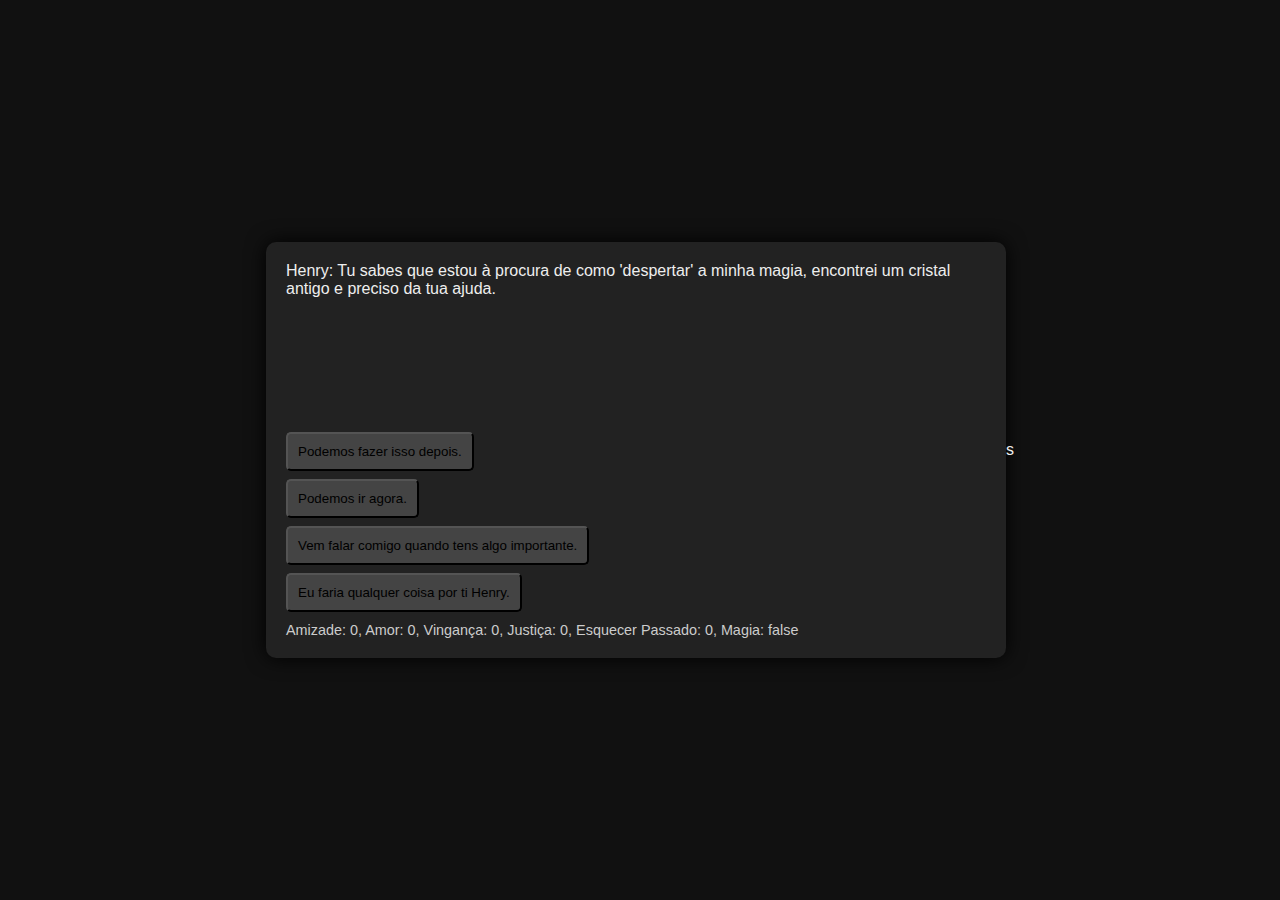
<file: Desktop/Html/index.html>
<!DOCTYPE html>
<html lang="pt">
<head>
<meta charset="UTF-8">
<title>Visual Novel - Henry</title>
<style>
  body { 
    font-family: 'Arial', sans-serif; 
    background-color: #111; 
    color: #eee; 
    display: flex; 
    justify-content: center; 
    align-items: center; 
    height: 100vh; 
    margin: 0;
  }
  #game-container {
    width: 700px;
    background-color: #222;
    padding: 20px;
    border-radius: 10px;
    box-shadow: 0 0 20px #000;
  }
  #dialogue {
    min-height: 150px;
    margin-bottom: 20px;
  }
  .choice {
    display: block;
    margin: 8px 0;
    padding: 10px;
    background-color: #444;
    border-radius: 5px;
    cursor: pointer;
    transition: background 0.2s;
  }
  .choice:hover {
    background-color: #666;
  }
  #stats {
    margin-top: 10px;
    font-size: 0.9em;
    color: #ccc;
  }
</style>
</head>
<body>
<div id="game-container">
  <div id="dialogue"></div>
  <div id="choices"></div>
  <div id="stats"></div>
</div>

<script>
const stats = {
  amizade: 0,
  amor: 0,
  vinganca: 0,
  justicia: 0,
  esquecer: 0,
  magia: false
};

const script = [
  // Missão 1 - Artefato Roubado
  {
    text: "Henry: Tu sabes que estou à procura de como 'despertar' a minha magia, encontrei um cristal antigo e preciso da tua ajuda.",
    choices: [
      { text: "Podemos fazer isso depois.", effect: { amizade: 0 }, next: 1 },
      { text: "Podemos ir agora.", effect: {}, next: 2 },
      { text: "Vem falar comigo quando tens algo importante.", effect: { amizade: -10 }, next: 1 },
      { text: "Eu faria qualquer coisa por ti Henry.", effect: { amor: 5 }, next: 1 }
    ]
  },
  { text: "Você optou por adiar ou ganhar pontos de amor/amizade. Próxima missão.", choices:[{text:"Continuar", next:2}]},
  { text: "Vocês vão a uma caverna, lutam contra guardiões, mas a sala do artefato está vazia.", choices:[
      { text: "Investigar caminhos alternativos", next:3 },
      { text: "Desistir", next:4 }
    ]
  },
  { text: "Vocês encontram o antigo grupo de Henry.", choices:[
      { text: "Deixa-os ir", effect: { amizade: -5, esquecer: 5 }, next:5 },
      { text: "Prendê-los", effect: { amizade: 5, justicia:5 }, next:5 },
      { text: "Vingar-se", effect: { amizade: 10, vinganca:5 }, next:5 }
    ]
  },
  { text: "Fim da primeira fase.", choices:[{text:"Recomeçar", next:0}]},
  
  // Missão 2 - O Colecionador Ganancioso
  { text:"Henry descobriu o colecionador, ele pede 1500 moedas.", choices:[
    { text:"Dar o dinheiro", effect: { amizade:10, esquecer:5 }, next:6 },
    { text:"Solução alternativa", effect: { amizade:5, justicia:5, vinganca:5 }, next:7 },
    { text:"Henry resolve sozinho", effect: { amizade:-5, vinganca:5 }, next:7 },
    { text:"Dar tempo para pensar", effect: { amizade:5, justicia:5 }, next:7 },
    { text:"Contigo ao meu lado", effect: { amizade:5, amor:5, justicia:5 }, next:7 }
  ]},
  { text:"Missão concluída com dinheiro.", choices:[{text:"Continuar", next:7}]},
  { text:"Iniciando missão de infiltração na mansão do colecionador.", choices:[
    { text:"Roubar o mapa com Henry", effect: { amizade:5 }, next:8 }
  ]},

  { text:"Vocês usam areia para cegá-lo e fogem. Cena extra se amor >=10.", choices:[
    { text:"Começar relação com Henry", effect: { amor:5 }, next:9 },
    { text:"Não iniciar relação", effect: {}, next:9 }
  ]},

  // Missão 3 - Desejo Encontrado
  { text:"Henry encontra o cristal na caverna.", choices:[
    { text:"Usar magia para vingança", effect: { vinganca:5 }, cond: st => st.vinganca >=15 || st.amor>=5, next:10 },
    { text:"Usar magia com cautela", effect: { amistad:15, justicia:5 }, next:10 },
    { text:"Recusar magia", effect: { amizade:20, esquecer:5 }, cond: st => st.esquecer>=15 || st.amor>=5, next:10 },
    { text:"Destruir o cristal", effect: {}, next:11 }
  ]},
  { text:"Henry decide usar magia/recusar/deixar cristal...", choices:[{text:"Continuar", next:12}]},

  // Missão 4 - O Confronto Final
  { text:"Henry precisa enfrentar os pais.", choices:[
    { text:"Vamos agora", effect: {}, next:13 },
    { text:"Mais tarde", effect: {}, next:14 }
  ]},
  { text:"Confronto com pais, escolha do caminho baseado nos pontos:", choices:[
    { text:"Vingança A", effect: {}, cond: st => st.vinganca>=15, next:15 },
    { text:"Justiça B", effect: {}, cond: st => st.justica>=15, next:16 },
    { text:"Esquecer passado C", effect: {}, cond: st => st.esquecer>=15, next:17 },
    { text:"Mistura/amor BA", effect: {}, cond: st => st.amor>=5 && st.esquecer>=15, next:18 },
  ]},
  { text:"Fim da história com caminhos variados. Cena final e relação.", choices:[
    { text:"Passar noite com Henry", effect: {}, next:0 },
    { text:"Não passar noite", effect: {}, next:0 }
  ]}
];

const dialogueEl = document.getElementById("dialogue");
const choicesEl = document.getElementById("choices");
const statsEl = document.getElementById("stats");

function renderStats() {
  statsEl.textContent = `Amizade: ${stats.amizade}, Amor: ${stats.amor}, Vingança: ${stats.vinganca}, Justiça: ${stats.justicia}, Esquecer Passado: ${stats.esquecer}, Magia: ${stats.magia}`;
}

let current = 0;

function render() {
  const node = script[current];
  dialogueEl.textContent = node.text;
  choicesEl.innerHTML = "";

  node.choices.forEach((choice) => {
    if (choice.cond && !choice.cond(stats)) return; // condicional de escolha
    const btn = document.createElement("button");
    btn.className = "choice";
    btn.textContent = choice.text;
    btn.onclick = () => {
      if (choice.effect) {
        for (let key in choice.effect) {
          if (stats[key] !== undefined) stats[key] += choice.effect[key];
        }
      }
      current = choice.next;
      render();
      renderStats();
    };
    choicesEl.appendChild(btn);
  });
}

renderStats();
render();
</script>
</body>
</html>
s
</file>
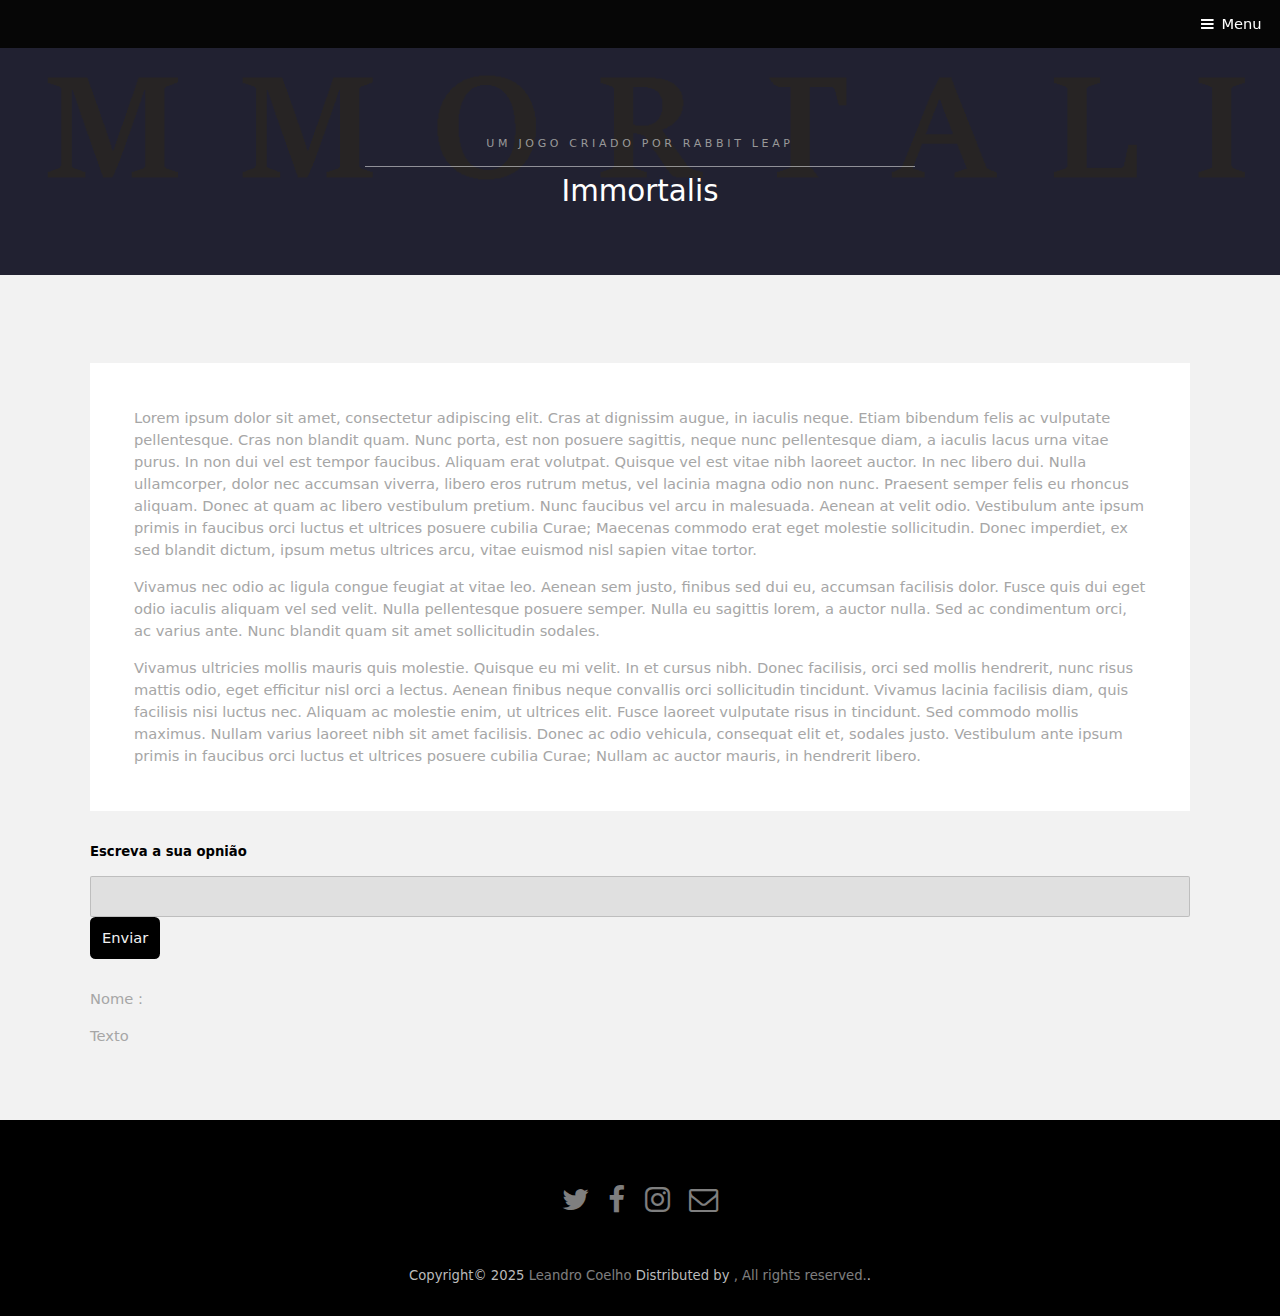
<file: Hielo-1.0.0/generic.html>
<!DOCTYPE HTML>
<!--
	Hielo by TEMPLATED
	templated.co @templatedco
	Released for free under the Creative Commons Attribution 3.0 license (templated.co/license)
--><html><head><title>Rabbit Leap - Immortalis</title>
	<meta charset="utf-8"><meta name="robots" content="index, follow, max-image-preview:large, max-snippet:-1, max-video-preview:-1">
	<meta name="viewport" content="width=device-width, initial-scale=1">
	<link rel="stylesheet" href="assets/css/main.css">
	<link href="https://cdn.jsdelivr.net/npm/bootstrap@5.3.3/dist/css/bootstrap.min.css" rel="stylesheet" integrity="sha384-QWTKZyjpPEjISv5WaRU9OFeRpok6YctnYmDr5pNlyT2bRjXh0JMhjY6hW+ALEwIH" crossorigin="anonymous">
</head><body class="subpage">

		<!-- Header -->
			<header id="header">
				<a href="#menu">Menu</a>
			</header><!-- Nav --><nav id="menu"><ul class="links"><li><a href="index.html">Home</a></li>
					<li><a href="generic.html">Immortalis</a></li>
					<li><a href="elements.html">Zero</a></li>
					<li><a href="User.html">User</a></li>

				</ul></nav><!-- One --><section id="One" class="wrapper style3"><div class="inner">
					<header class="align-center"><p>Um jogo criado por Rabbit Leap</p>
						<h2>Immortalis</h2>
					</header></div>
			</section><!-- Two --><section id="two" class="wrapper style2"><div class="inner">
					<div class="box">
						<div class="content">
							<p>Lorem ipsum dolor sit amet, consectetur adipiscing elit. Cras at dignissim augue, in iaculis neque. Etiam bibendum felis ac vulputate pellentesque. Cras non blandit quam. Nunc porta, est non posuere sagittis, neque nunc pellentesque diam, a iaculis lacus urna vitae purus. In non dui vel est tempor faucibus. Aliquam erat volutpat. Quisque vel est vitae nibh laoreet auctor. In nec libero dui. Nulla ullamcorper, dolor nec accumsan viverra, libero eros rutrum metus, vel lacinia magna odio non nunc. Praesent semper felis eu rhoncus aliquam. Donec at quam ac libero vestibulum pretium. Nunc faucibus vel arcu in malesuada. Aenean at velit odio. Vestibulum ante ipsum primis in faucibus orci luctus et ultrices posuere cubilia Curae; Maecenas commodo erat eget molestie sollicitudin. Donec imperdiet, ex sed blandit dictum, ipsum metus ultrices arcu, vitae euismod nisl sapien vitae tortor.</p>

							<p>Vivamus nec odio ac ligula congue feugiat at vitae leo. Aenean sem justo, finibus sed dui eu, accumsan facilisis dolor. Fusce quis dui eget odio iaculis aliquam vel sed velit. Nulla pellentesque posuere semper. Nulla eu sagittis lorem, a auctor nulla. Sed ac condimentum orci, ac varius ante. Nunc blandit quam sit amet sollicitudin sodales.</p>

							<p>Vivamus ultricies mollis mauris quis molestie. Quisque eu mi velit. In et cursus nibh. Donec facilisis, orci sed mollis hendrerit, nunc risus mattis odio, eget efficitur nisl orci a lectus. Aenean finibus neque convallis orci sollicitudin tincidunt. Vivamus lacinia facilisis diam, quis facilisis nisi luctus nec. Aliquam ac molestie enim, ut ultrices elit. Fusce laoreet vulputate risus in tincidunt. Sed commodo mollis maximus. Nullam varius laoreet nibh sit amet facilisis. Donec ac odio vehicula, consequat elit et, sodales justo. Vestibulum ante ipsum primis in faucibus orci luctus et ultrices posuere cubilia Curae; Nullam ac auctor mauris, in hendrerit libero. </p>
						</div>
					</div>
					<form action="post">
						<label for="">Escreva a sua opnião</label>
						<input type="text" name="opniao">
						<button type="submit" name="submit" class="btn">Enviar</button>
					</form>

					<p>Nome : </p>
					<p>Texto</p>
				</div>

			
			</section><!-- Footer --><footer id="footer"><div class="container">
					<ul class="icons"><li><a href="#" class="icon fa-twitter"><span class="label">Twitter</span></a></li>
						<li><a href="#" class="icon fa-facebook"><span class="label">Facebook</span></a></li>
						<li><a href="#" class="icon fa-instagram"><span class="label">Instagram</span></a></li>
						<li><a href="#" class="icon fa-envelope-o"><span class="label">Email</span></a></li>
					</ul></div>
			</footer><div class="copyright">
				Copyright© 2025<a href=""> Leandro Coelho</a> Distributed by <a href="">, All rights reserved.</a>.
		</div>

		<!-- Scripts -->
			<script src="assets/js/jquery.min.js"></script><script src="assets/js/jquery.scrollex.min.js"></script><script src="assets/js/skel.min.js"></script><script src="assets/js/util.js"></script><script src="assets/js/main.js"></script></body></html>
			<script src="https://cdn.jsdelivr.net/npm/bootstrap@5.3.3/dist/js/bootstrap.bundle.min.js" integrity="sha384-YvpcrYf0tY3lHB60NNkmXc5s9fDVZLESaAA55NDzOxhy9GkcIdslK1eN7N6jIeHz" crossorigin="anonymous"></script>
</file>
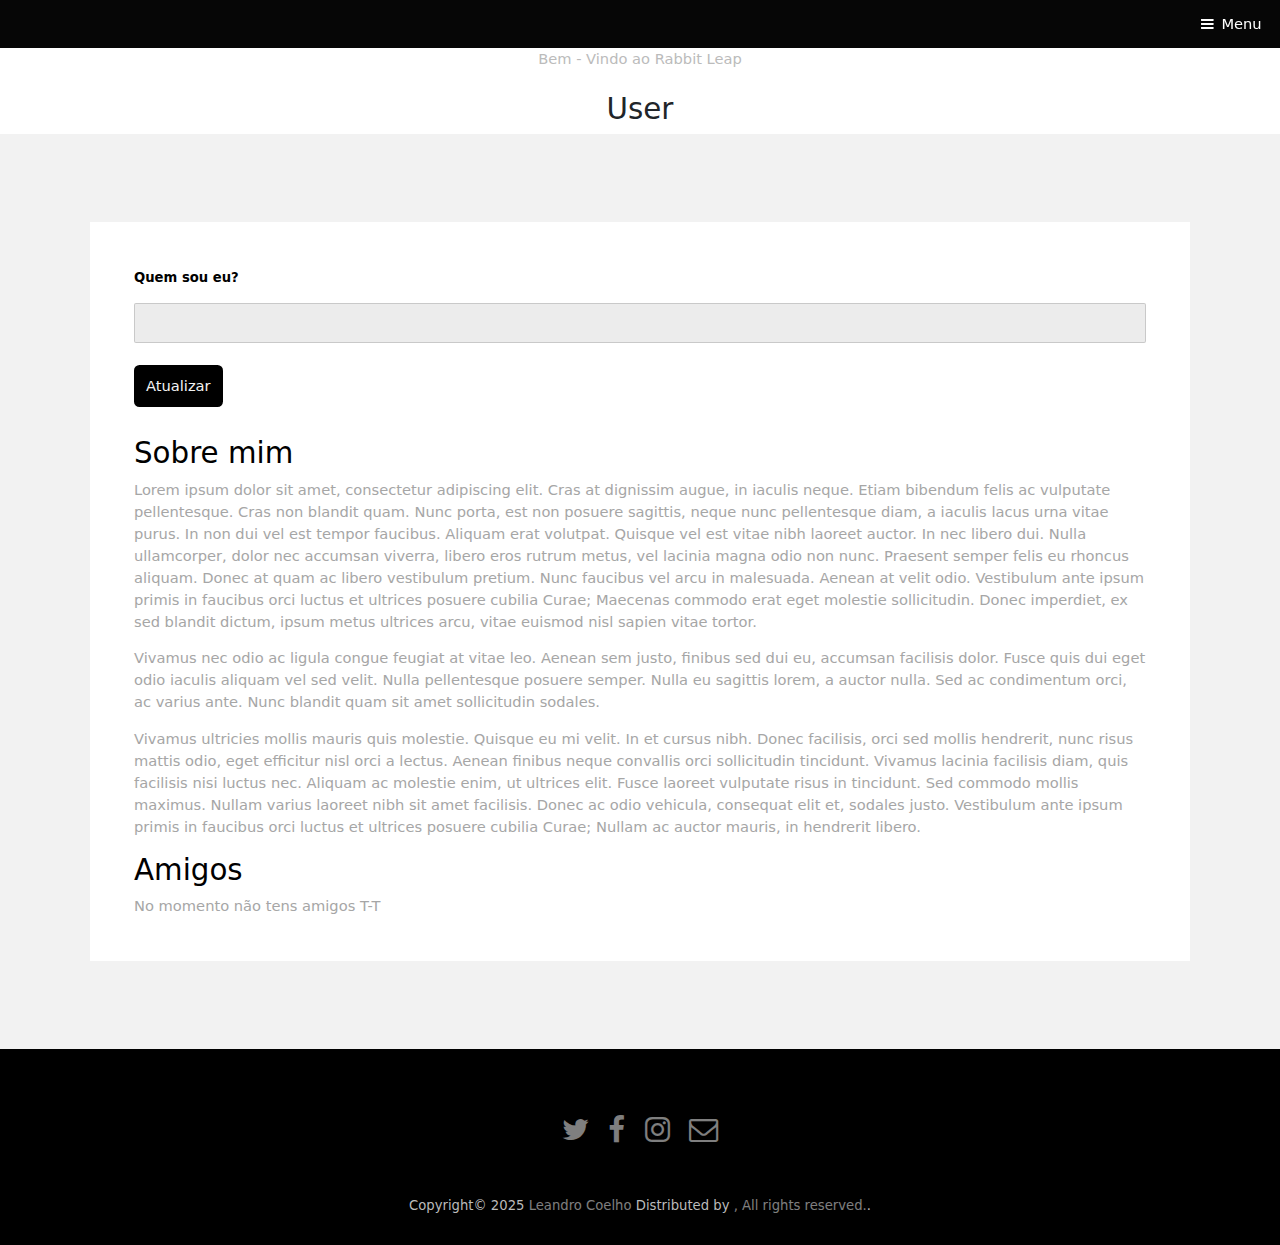
<file: Hielo-1.0.0/User.html>
<!DOCTYPE HTML>
<!--
	Hielo by TEMPLATED
	templated.co @templatedco
	Released for free under the Creative Commons Attribution 3.0 license (templated.co/license)
--><html><head><title>Rabbit Leap - Immortalis</title>
	<meta charset="utf-8"><meta name="robots" content="index, follow, max-image-preview:large, max-snippet:-1, max-video-preview:-1">
	<meta name="viewport" content="width=device-width, initial-scale=1">
	<link rel="stylesheet" href="assets/css/main.css">
	<link href="https://cdn.jsdelivr.net/npm/bootstrap@5.3.3/dist/css/bootstrap.min.css" rel="stylesheet" integrity="sha384-QWTKZyjpPEjISv5WaRU9OFeRpok6YctnYmDr5pNlyT2bRjXh0JMhjY6hW+ALEwIH" crossorigin="anonymous">
</head><body class="subpage">

		<!-- Header -->
			<header id="header">
				<a href="#menu">Menu</a>
			</header><!-- Nav --><nav id="menu"><ul class="links"><li><a href="index.html">Home</a></li>
					<li><a href="generic.html">Immortalis</a></li>
					<li><a href="elements.html">Zero</a></li>
					<li><a href="User.html">User</a></li>
				</ul></nav><!-- One --><section id="One" class=""><div class="inner">
					<header class="align-center"><p>Bem - Vindo ao Rabbit Leap</p>
						<h2>User</h2>
					</header></div>
			</section><!-- Two --><section id="two" class="wrapper style2"><div class="inner">
					<div class="box">
						
						<div class="content">
							<form action="post">
								<label for="">Quem sou eu?</label>
								<input type="text" name="info">
								<br>
								<button type="submit" name="submit" class="btn">Atualizar</button>
							</form>
							<h2>Sobre mim</h2>
							<p>Lorem ipsum dolor sit amet, consectetur adipiscing elit. Cras at dignissim augue, in iaculis neque. Etiam bibendum felis ac vulputate pellentesque. Cras non blandit quam. Nunc porta, est non posuere sagittis, neque nunc pellentesque diam, a iaculis lacus urna vitae purus. In non dui vel est tempor faucibus. Aliquam erat volutpat. Quisque vel est vitae nibh laoreet auctor. In nec libero dui. Nulla ullamcorper, dolor nec accumsan viverra, libero eros rutrum metus, vel lacinia magna odio non nunc. Praesent semper felis eu rhoncus aliquam. Donec at quam ac libero vestibulum pretium. Nunc faucibus vel arcu in malesuada. Aenean at velit odio. Vestibulum ante ipsum primis in faucibus orci luctus et ultrices posuere cubilia Curae; Maecenas commodo erat eget molestie sollicitudin. Donec imperdiet, ex sed blandit dictum, ipsum metus ultrices arcu, vitae euismod nisl sapien vitae tortor.</p>

							<p>Vivamus nec odio ac ligula congue feugiat at vitae leo. Aenean sem justo, finibus sed dui eu, accumsan facilisis dolor. Fusce quis dui eget odio iaculis aliquam vel sed velit. Nulla pellentesque posuere semper. Nulla eu sagittis lorem, a auctor nulla. Sed ac condimentum orci, ac varius ante. Nunc blandit quam sit amet sollicitudin sodales.</p>

							<p>Vivamus ultricies mollis mauris quis molestie. Quisque eu mi velit. In et cursus nibh. Donec facilisis, orci sed mollis hendrerit, nunc risus mattis odio, eget efficitur nisl orci a lectus. Aenean finibus neque convallis orci sollicitudin tincidunt. Vivamus lacinia facilisis diam, quis facilisis nisi luctus nec. Aliquam ac molestie enim, ut ultrices elit. Fusce laoreet vulputate risus in tincidunt. Sed commodo mollis maximus. Nullam varius laoreet nibh sit amet facilisis. Donec ac odio vehicula, consequat elit et, sodales justo. Vestibulum ante ipsum primis in faucibus orci luctus et ultrices posuere cubilia Curae; Nullam ac auctor mauris, in hendrerit libero. </p>

							<h2>Amigos</h2>
							<p>No momento não tens amigos T-T</p>
						</div>
					</div>


				</div>

			
			</section><!-- Footer --><footer id="footer"><div class="container">
					<ul class="icons"><li><a href="#" class="icon fa-twitter"><span class="label">Twitter</span></a></li>
						<li><a href="#" class="icon fa-facebook"><span class="label">Facebook</span></a></li>
						<li><a href="#" class="icon fa-instagram"><span class="label">Instagram</span></a></li>
						<li><a href="#" class="icon fa-envelope-o"><span class="label">Email</span></a></li>
					</ul></div>
			</footer><div class="copyright">
				Copyright© 2025<a href=""> Leandro Coelho</a> Distributed by <a href="">, All rights reserved.</a>.
		</div>

		<!-- Scripts -->
			<script src="assets/js/jquery.min.js"></script><script src="assets/js/jquery.scrollex.min.js"></script><script src="assets/js/skel.min.js"></script><script src="assets/js/util.js"></script><script src="assets/js/main.js"></script></body></html>
			<script src="https://cdn.jsdelivr.net/npm/bootstrap@5.3.3/dist/js/bootstrap.bundle.min.js" integrity="sha384-YvpcrYf0tY3lHB60NNkmXc5s9fDVZLESaAA55NDzOxhy9GkcIdslK1eN7N6jIeHz" crossorigin="anonymous"></script>
</file>
<file: Hielo-1.0.0/assets/css/main.css>
@charset "UTF-8";
@import url(font-awesome.min.css);
@import url("https://fonts.googleapis.com/css?family=Poppins:300,400,500,600,700");

/*
	Hielo by TEMPLATED
	templated.co @templatedco
	Released for free under the Creative Commons Attribution 3.0 license (templated.co/license)
*/

/* Reset */

	html, body, div, span, applet, object, iframe, h1, h2, h3, h4, h5, h6, p, blockquote, pre, a, abbr, acronym, address, big, cite, code, del, dfn, em, img, ins, kbd, q, s, samp, small, strike, strong, sub, sup, tt, var, b, u, i, center, dl, dt, dd, ol, ul, li, fieldset, form, label, legend, table, caption, tbody, tfoot, thead, tr, th, td, article, aside, canvas, details, embed, figure, figcaption, footer, header, hgroup, menu, nav, output, ruby, section, summary, time, mark, audio, video {
		margin: 0;
		padding: 0;
		border: 0;
		font-size: 100%;
		font: inherit;
		vertical-align: baseline;
	}
.image.fit img {
	width: 100%;
	height: auto;
}
	article, aside, details, figcaption, figure, footer, header, hgroup, menu, nav, section {
		display: block;
	}

	body {
		line-height: 1;
	}

	ol, ul {
		list-style: none;
	}

	blockquote, q {
		quotes: none;
	}

	blockquote:before, blockquote:after, q:before, q:after {
		content: '';
		content: none;
	}

	table {
		border-collapse: collapse;
		border-spacing: 0;
	}

	body {
		-webkit-text-size-adjust: none;
	}

/* Box Model */

	*, *:before, *:after {
		-moz-box-sizing: border-box;
		-webkit-box-sizing: border-box;
		box-sizing: border-box;
	}

/* Containers */

	.container {
		margin-left: auto;
		margin-right: auto;
	}

	.container.\31 25\25 {
		width: 100%;
		max-width: 100rem;
		min-width: 80rem;
	}

	.container.\37 5\25 {
		width: 60rem;
	}

	.container.\35 0\25 {
		width: 40rem;
	}

	.container.\32 5\25 {
		width: 20rem;
	}

	.container {
		width: 80rem;
	}

	@media screen and (max-width: 1680px) {

		.container.\31 25\25 {
			width: 100%;
			max-width: 100rem;
			min-width: 80rem;
		}

		.container.\37 5\25 {
			width: 60rem;
		}

		.container.\35 0\25 {
			width: 40rem;
		}

		.container.\32 5\25 {
			width: 20rem;
		}

		.container {
			width: 80rem;
		}

	}

	@media screen and (max-width: 1280px) {

		.container.\31 25\25 {
			width: 100%;
			max-width: 81.25rem;
			min-width: 65rem;
		}

		.container.\37 5\25 {
			width: 48.75rem;
		}

		.container.\35 0\25 {
			width: 32.5rem;
		}

		.container.\32 5\25 {
			width: 16.25rem;
		}

		.container {
			width: 65rem;
		}

	}

	@media screen and (max-width: 980px) {

		.container.\31 25\25 {
			width: 100%;
			max-width: 112.5%;
			min-width: 90%;
		}

		.container.\37 5\25 {
			width: 67.5%;
		}

		.container.\35 0\25 {
			width: 45%;
		}

		.container.\32 5\25 {
			width: 22.5%;
		}

		.container {
			width: 90%;
		}

	}

	@media screen and (max-width: 736px) {

		.container.\31 25\25 {
			width: 100%;
			max-width: 112.5%;
			min-width: 90%;
		}

		.container.\37 5\25 {
			width: 67.5%;
		}

		.container.\35 0\25 {
			width: 45%;
		}

		.container.\32 5\25 {
			width: 22.5%;
		}

		.container {
			width: 90% !important;
		}

	}

	@media screen and (max-width: 480px) {

		.container.\31 25\25 {
			width: 100%;
			max-width: 112.5%;
			min-width: 90%;
		}

		.container.\37 5\25 {
			width: 67.5%;
		}

		.container.\35 0\25 {
			width: 45%;
		}

		.container.\32 5\25 {
			width: 22.5%;
		}

		.container {
			width: 90% !important;
		}

	}

/* Grid */

	.row {
		border-bottom: solid 1px transparent;
		-moz-box-sizing: border-box;
		-webkit-box-sizing: border-box;
		box-sizing: border-box;
	}

	.row > * {
		float: left;
		-moz-box-sizing: border-box;
		-webkit-box-sizing: border-box;
		box-sizing: border-box;
	}

	.row:after, .row:before {
		content: '';
		display: block;
		clear: both;
		height: 0;
	}

	.row.uniform > * > :first-child {
		margin-top: 0;
	}

	.row.uniform > * > :last-child {
		margin-bottom: 0;
	}

	.row.\30 \25 > * {
		padding: 0 0 0 0rem;
	}

	.row.\30 \25 {
		margin: 0 0 -1px 0rem;
	}

	.row.uniform.\30 \25 > * {
		padding: 0rem 0 0 0rem;
	}

	.row.uniform.\30 \25 {
		margin: 0rem 0 -1px 0rem;
	}

	.row > * {
		padding: 0 0 0 2rem;
	}

	.row {
		margin: 0 0 -1px -2rem;
	}

	.row.uniform > * {
		padding: 2rem 0 0 2rem;
	}

	.row.uniform {
		margin: -2rem 0 -1px -2rem;
	}

	.row.\32 00\25 > * {
		padding: 0 0 0 4rem;
	}

	.row.\32 00\25 {
		margin: 0 0 -1px -4rem;
	}

	.row.uniform.\32 00\25 > * {
		padding: 4rem 0 0 4rem;
	}

	.row.uniform.\32 00\25 {
		margin: -4rem 0 -1px -4rem;
	}

	.row.\31 50\25 > * {
		padding: 0 0 0 3rem;
	}

	.row.\31 50\25 {
		margin: 0 0 -1px -3rem;
	}

	.row.uniform.\31 50\25 > * {
		padding: 3rem 0 0 3rem;
	}

	.row.uniform.\31 50\25 {
		margin: -3rem 0 -1px -3rem;
	}

	.row.\35 0\25 > * {
		padding: 0 0 0 1rem;
	}

	.row.\35 0\25 {
		margin: 0 0 -1px -1rem;
	}

	.row.uniform.\35 0\25 > * {
		padding: 1rem 0 0 1rem;
	}

	.row.uniform.\35 0\25 {
		margin: -1rem 0 -1px -1rem;
	}

	.row.\32 5\25 > * {
		padding: 0 0 0 0.5rem;
	}

	.row.\32 5\25 {
		margin: 0 0 -1px -0.5rem;
	}

	.row.uniform.\32 5\25 > * {
		padding: 0.5rem 0 0 0.5rem;
	}

	.row.uniform.\32 5\25 {
		margin: -0.5rem 0 -1px -0.5rem;
	}

	.\31 2u, .\31 2u\24 {
		width: 100%;
		clear: none;
		margin-left: 0;
	}

	.\31 1u, .\31 1u\24 {
		width: 91.6666666667%;
		clear: none;
		margin-left: 0;
	}

	.\31 0u, .\31 0u\24 {
		width: 83.3333333333%;
		clear: none;
		margin-left: 0;
	}

	.\39 u, .\39 u\24 {
		width: 75%;
		clear: none;
		margin-left: 0;
	}

	.\38 u, .\38 u\24 {
		width: 66.6666666667%;
		clear: none;
		margin-left: 0;
	}

	.\37 u, .\37 u\24 {
		width: 58.3333333333%;
		clear: none;
		margin-left: 0;
	}

	.\36 u, .\36 u\24 {
		width: 50%;
		clear: none;
		margin-left: 0;
	}

	.\35 u, .\35 u\24 {
		width: 41.6666666667%;
		clear: none;
		margin-left: 0;
	}

	.\34 u, .\34 u\24 {
		width: 33.3333333333%;
		clear: none;
		margin-left: 0;
	}

	.\33 u, .\33 u\24 {
		width: 25%;
		clear: none;
		margin-left: 0;
	}

	.\32 u, .\32 u\24 {
		width: 16.6666666667%;
		clear: none;
		margin-left: 0;
	}

	.\31 u, .\31 u\24 {
		width: 8.3333333333%;
		clear: none;
		margin-left: 0;
	}

	.\31 2u\24 + *,
	.\31 1u\24 + *,
	.\31 0u\24 + *,
	.\39 u\24 + *,
	.\38 u\24 + *,
	.\37 u\24 + *,
	.\36 u\24 + *,
	.\35 u\24 + *,
	.\34 u\24 + *,
	.\33 u\24 + *,
	.\32 u\24 + *,
	.\31 u\24 + * {
		clear: left;
	}

	.\-11u {
		margin-left: 91.66667%;
	}

	.\-10u {
		margin-left: 83.33333%;
	}

	.\-9u {
		margin-left: 75%;
	}

	.\-8u {
		margin-left: 66.66667%;
	}

	.\-7u {
		margin-left: 58.33333%;
	}

	.\-6u {
		margin-left: 50%;
	}

	.\-5u {
		margin-left: 41.66667%;
	}

	.\-4u {
		margin-left: 33.33333%;
	}

	.\-3u {
		margin-left: 25%;
	}

	.\-2u {
		margin-left: 16.66667%;
	}

	.\-1u {
		margin-left: 8.33333%;
	}

	@media screen and (max-width: 1680px) {

		.row > * {
			padding: 0 0 0 2rem;
		}

		.row {
			margin: 0 0 -1px -2rem;
		}

		.row.uniform > * {
			padding: 2rem 0 0 2rem;
		}

		.row.uniform {
			margin: -2rem 0 -1px -2rem;
		}

		.row.\32 00\25 > * {
			padding: 0 0 0 4rem;
		}

		.row.\32 00\25 {
			margin: 0 0 -1px -4rem;
		}

		.row.uniform.\32 00\25 > * {
			padding: 4rem 0 0 4rem;
		}

		.row.uniform.\32 00\25 {
			margin: -4rem 0 -1px -4rem;
		}

		.row.\31 50\25 > * {
			padding: 0 0 0 3rem;
		}

		.row.\31 50\25 {
			margin: 0 0 -1px -3rem;
		}

		.row.uniform.\31 50\25 > * {
			padding: 3rem 0 0 3rem;
		}

		.row.uniform.\31 50\25 {
			margin: -3rem 0 -1px -3rem;
		}

		.row.\35 0\25 > * {
			padding: 0 0 0 1rem;
		}

		.row.\35 0\25 {
			margin: 0 0 -1px -1rem;
		}

		.row.uniform.\35 0\25 > * {
			padding: 1rem 0 0 1rem;
		}

		.row.uniform.\35 0\25 {
			margin: -1rem 0 -1px -1rem;
		}

		.row.\32 5\25 > * {
			padding: 0 0 0 0.5rem;
		}

		.row.\32 5\25 {
			margin: 0 0 -1px -0.5rem;
		}

		.row.uniform.\32 5\25 > * {
			padding: 0.5rem 0 0 0.5rem;
		}

		.row.uniform.\32 5\25 {
			margin: -0.5rem 0 -1px -0.5rem;
		}

		.\31 2u\28xlarge\29, .\31 2u\24\28xlarge\29 {
			width: 100%;
			clear: none;
			margin-left: 0;
		}

		.\31 1u\28xlarge\29, .\31 1u\24\28xlarge\29 {
			width: 91.6666666667%;
			clear: none;
			margin-left: 0;
		}

		.\31 0u\28xlarge\29, .\31 0u\24\28xlarge\29 {
			width: 83.3333333333%;
			clear: none;
			margin-left: 0;
		}

		.\39 u\28xlarge\29, .\39 u\24\28xlarge\29 {
			width: 75%;
			clear: none;
			margin-left: 0;
		}

		.\38 u\28xlarge\29, .\38 u\24\28xlarge\29 {
			width: 66.6666666667%;
			clear: none;
			margin-left: 0;
		}

		.\37 u\28xlarge\29, .\37 u\24\28xlarge\29 {
			width: 58.3333333333%;
			clear: none;
			margin-left: 0;
		}

		.\36 u\28xlarge\29, .\36 u\24\28xlarge\29 {
			width: 50%;
			clear: none;
			margin-left: 0;
		}

		.\35 u\28xlarge\29, .\35 u\24\28xlarge\29 {
			width: 41.6666666667%;
			clear: none;
			margin-left: 0;
		}

		.\34 u\28xlarge\29, .\34 u\24\28xlarge\29 {
			width: 33.3333333333%;
			clear: none;
			margin-left: 0;
		}

		.\33 u\28xlarge\29, .\33 u\24\28xlarge\29 {
			width: 25%;
			clear: none;
			margin-left: 0;
		}

		.\32 u\28xlarge\29, .\32 u\24\28xlarge\29 {
			width: 16.6666666667%;
			clear: none;
			margin-left: 0;
		}

		.\31 u\28xlarge\29, .\31 u\24\28xlarge\29 {
			width: 8.3333333333%;
			clear: none;
			margin-left: 0;
		}

		.\31 2u\24\28xlarge\29 + *,
		.\31 1u\24\28xlarge\29 + *,
		.\31 0u\24\28xlarge\29 + *,
		.\39 u\24\28xlarge\29 + *,
		.\38 u\24\28xlarge\29 + *,
		.\37 u\24\28xlarge\29 + *,
		.\36 u\24\28xlarge\29 + *,
		.\35 u\24\28xlarge\29 + *,
		.\34 u\24\28xlarge\29 + *,
		.\33 u\24\28xlarge\29 + *,
		.\32 u\24\28xlarge\29 + *,
		.\31 u\24\28xlarge\29 + * {
			clear: left;
		}

		.\-11u\28xlarge\29 {
			margin-left: 91.66667%;
		}

		.\-10u\28xlarge\29 {
			margin-left: 83.33333%;
		}

		.\-9u\28xlarge\29 {
			margin-left: 75%;
		}

		.\-8u\28xlarge\29 {
			margin-left: 66.66667%;
		}

		.\-7u\28xlarge\29 {
			margin-left: 58.33333%;
		}

		.\-6u\28xlarge\29 {
			margin-left: 50%;
		}

		.\-5u\28xlarge\29 {
			margin-left: 41.66667%;
		}

		.\-4u\28xlarge\29 {
			margin-left: 33.33333%;
		}

		.\-3u\28xlarge\29 {
			margin-left: 25%;
		}

		.\-2u\28xlarge\29 {
			margin-left: 16.66667%;
		}

		.\-1u\28xlarge\29 {
			margin-left: 8.33333%;
		}

	}

	@media screen and (max-width: 1280px) {

		.row > * {
			padding: 0 0 0 1.5rem;
		}

		.row {
			margin: 0 0 -1px -1.5rem;
		}

		.row.uniform > * {
			padding: 1.5rem 0 0 1.5rem;
		}

		.row.uniform {
			margin: -1.5rem 0 -1px -1.5rem;
		}

		.row.\32 00\25 > * {
			padding: 0 0 0 3rem;
		}

		.row.\32 00\25 {
			margin: 0 0 -1px -3rem;
		}

		.row.uniform.\32 00\25 > * {
			padding: 3rem 0 0 3rem;
		}

		.row.uniform.\32 00\25 {
			margin: -3rem 0 -1px -3rem;
		}

		.row.\31 50\25 > * {
			padding: 0 0 0 2.25rem;
		}

		.row.\31 50\25 {
			margin: 0 0 -1px -2.25rem;
		}

		.row.uniform.\31 50\25 > * {
			padding: 2.25rem 0 0 2.25rem;
		}

		.row.uniform.\31 50\25 {
			margin: -2.25rem 0 -1px -2.25rem;
		}

		.row.\35 0\25 > * {
			padding: 0 0 0 0.75rem;
		}

		.row.\35 0\25 {
			margin: 0 0 -1px -0.75rem;
		}

		.row.uniform.\35 0\25 > * {
			padding: 0.75rem 0 0 0.75rem;
		}

		.row.uniform.\35 0\25 {
			margin: -0.75rem 0 -1px -0.75rem;
		}

		.row.\32 5\25 > * {
			padding: 0 0 0 0.375rem;
		}

		.row.\32 5\25 {
			margin: 0 0 -1px -0.375rem;
		}

		.row.uniform.\32 5\25 > * {
			padding: 0.375rem 0 0 0.375rem;
		}

		.row.uniform.\32 5\25 {
			margin: -0.375rem 0 -1px -0.375rem;
		}

		.\31 2u\28large\29, .\31 2u\24\28large\29 {
			width: 100%;
			clear: none;
			margin-left: 0;
		}

		.\31 1u\28large\29, .\31 1u\24\28large\29 {
			width: 91.6666666667%;
			clear: none;
			margin-left: 0;
		}

		.\31 0u\28large\29, .\31 0u\24\28large\29 {
			width: 83.3333333333%;
			clear: none;
			margin-left: 0;
		}

		.\39 u\28large\29, .\39 u\24\28large\29 {
			width: 75%;
			clear: none;
			margin-left: 0;
		}

		.\38 u\28large\29, .\38 u\24\28large\29 {
			width: 66.6666666667%;
			clear: none;
			margin-left: 0;
		}

		.\37 u\28large\29, .\37 u\24\28large\29 {
			width: 58.3333333333%;
			clear: none;
			margin-left: 0;
		}

		.\36 u\28large\29, .\36 u\24\28large\29 {
			width: 50%;
			clear: none;
			margin-left: 0;
		}

		.\35 u\28large\29, .\35 u\24\28large\29 {
			width: 41.6666666667%;
			clear: none;
			margin-left: 0;
		}

		.\34 u\28large\29, .\34 u\24\28large\29 {
			width: 33.3333333333%;
			clear: none;
			margin-left: 0;
		}

		.\33 u\28large\29, .\33 u\24\28large\29 {
			width: 25%;
			clear: none;
			margin-left: 0;
		}

		.\32 u\28large\29, .\32 u\24\28large\29 {
			width: 16.6666666667%;
			clear: none;
			margin-left: 0;
		}

		.\31 u\28large\29, .\31 u\24\28large\29 {
			width: 8.3333333333%;
			clear: none;
			margin-left: 0;
		}

		.\31 2u\24\28large\29 + *,
		.\31 1u\24\28large\29 + *,
		.\31 0u\24\28large\29 + *,
		.\39 u\24\28large\29 + *,
		.\38 u\24\28large\29 + *,
		.\37 u\24\28large\29 + *,
		.\36 u\24\28large\29 + *,
		.\35 u\24\28large\29 + *,
		.\34 u\24\28large\29 + *,
		.\33 u\24\28large\29 + *,
		.\32 u\24\28large\29 + *,
		.\31 u\24\28large\29 + * {
			clear: left;
		}

		.\-11u\28large\29 {
			margin-left: 91.66667%;
		}

		.\-10u\28large\29 {
			margin-left: 83.33333%;
		}

		.\-9u\28large\29 {
			margin-left: 75%;
		}

		.\-8u\28large\29 {
			margin-left: 66.66667%;
		}

		.\-7u\28large\29 {
			margin-left: 58.33333%;
		}

		.\-6u\28large\29 {
			margin-left: 50%;
		}

		.\-5u\28large\29 {
			margin-left: 41.66667%;
		}

		.\-4u\28large\29 {
			margin-left: 33.33333%;
		}

		.\-3u\28large\29 {
			margin-left: 25%;
		}

		.\-2u\28large\29 {
			margin-left: 16.66667%;
		}

		.\-1u\28large\29 {
			margin-left: 8.33333%;
		}

	}

	@media screen and (max-width: 980px) {

		.row > * {
			padding: 0 0 0 1.5rem;
		}

		.row {
			margin: 0 0 -1px -1.5rem;
		}

		.row.uniform > * {
			padding: 1.5rem 0 0 1.5rem;
		}

		.row.uniform {
			margin: -1.5rem 0 -1px -1.5rem;
		}

		.row.\32 00\25 > * {
			padding: 0 0 0 3rem;
		}

		.row.\32 00\25 {
			margin: 0 0 -1px -3rem;
		}

		.row.uniform.\32 00\25 > * {
			padding: 3rem 0 0 3rem;
		}

		.row.uniform.\32 00\25 {
			margin: -3rem 0 -1px -3rem;
		}

		.row.\31 50\25 > * {
			padding: 0 0 0 2.25rem;
		}

		.row.\31 50\25 {
			margin: 0 0 -1px -2.25rem;
		}

		.row.uniform.\31 50\25 > * {
			padding: 2.25rem 0 0 2.25rem;
		}

		.row.uniform.\31 50\25 {
			margin: -2.25rem 0 -1px -2.25rem;
		}

		.row.\35 0\25 > * {
			padding: 0 0 0 0.75rem;
		}

		.row.\35 0\25 {
			margin: 0 0 -1px -0.75rem;
		}

		.row.uniform.\35 0\25 > * {
			padding: 0.75rem 0 0 0.75rem;
		}

		.row.uniform.\35 0\25 {
			margin: -0.75rem 0 -1px -0.75rem;
		}

		.row.\32 5\25 > * {
			padding: 0 0 0 0.375rem;
		}

		.row.\32 5\25 {
			margin: 0 0 -1px -0.375rem;
		}

		.row.uniform.\32 5\25 > * {
			padding: 0.375rem 0 0 0.375rem;
		}

		.row.uniform.\32 5\25 {
			margin: -0.375rem 0 -1px -0.375rem;
		}

		.\31 2u\28medium\29, .\31 2u\24\28medium\29 {
			width: 100%;
			clear: none;
			margin-left: 0;
		}

		.\31 1u\28medium\29, .\31 1u\24\28medium\29 {
			width: 91.6666666667%;
			clear: none;
			margin-left: 0;
		}

		.\31 0u\28medium\29, .\31 0u\24\28medium\29 {
			width: 83.3333333333%;
			clear: none;
			margin-left: 0;
		}

		.\39 u\28medium\29, .\39 u\24\28medium\29 {
			width: 75%;
			clear: none;
			margin-left: 0;
		}

		.\38 u\28medium\29, .\38 u\24\28medium\29 {
			width: 66.6666666667%;
			clear: none;
			margin-left: 0;
		}

		.\37 u\28medium\29, .\37 u\24\28medium\29 {
			width: 58.3333333333%;
			clear: none;
			margin-left: 0;
		}

		.\36 u\28medium\29, .\36 u\24\28medium\29 {
			width: 50%;
			clear: none;
			margin-left: 0;
		}

		.\35 u\28medium\29, .\35 u\24\28medium\29 {
			width: 41.6666666667%;
			clear: none;
			margin-left: 0;
		}

		.\34 u\28medium\29, .\34 u\24\28medium\29 {
			width: 33.3333333333%;
			clear: none;
			margin-left: 0;
		}

		.\33 u\28medium\29, .\33 u\24\28medium\29 {
			width: 25%;
			clear: none;
			margin-left: 0;
		}

		.\32 u\28medium\29, .\32 u\24\28medium\29 {
			width: 16.6666666667%;
			clear: none;
			margin-left: 0;
		}

		.\31 u\28medium\29, .\31 u\24\28medium\29 {
			width: 8.3333333333%;
			clear: none;
			margin-left: 0;
		}

		.\31 2u\24\28medium\29 + *,
		.\31 1u\24\28medium\29 + *,
		.\31 0u\24\28medium\29 + *,
		.\39 u\24\28medium\29 + *,
		.\38 u\24\28medium\29 + *,
		.\37 u\24\28medium\29 + *,
		.\36 u\24\28medium\29 + *,
		.\35 u\24\28medium\29 + *,
		.\34 u\24\28medium\29 + *,
		.\33 u\24\28medium\29 + *,
		.\32 u\24\28medium\29 + *,
		.\31 u\24\28medium\29 + * {
			clear: left;
		}

		.\-11u\28medium\29 {
			margin-left: 91.66667%;
		}

		.\-10u\28medium\29 {
			margin-left: 83.33333%;
		}

		.\-9u\28medium\29 {
			margin-left: 75%;
		}

		.\-8u\28medium\29 {
			margin-left: 66.66667%;
		}

		.\-7u\28medium\29 {
			margin-left: 58.33333%;
		}

		.\-6u\28medium\29 {
			margin-left: 50%;
		}

		.\-5u\28medium\29 {
			margin-left: 41.66667%;
		}

		.\-4u\28medium\29 {
			margin-left: 33.33333%;
		}

		.\-3u\28medium\29 {
			margin-left: 25%;
		}

		.\-2u\28medium\29 {
			margin-left: 16.66667%;
		}

		.\-1u\28medium\29 {
			margin-left: 8.33333%;
		}

	}

	@media screen and (max-width: 736px) {

		.row > * {
			padding: 0 0 0 1.25rem;
		}

		.row {
			margin: 0 0 -1px -1.25rem;
		}

		.row.uniform > * {
			padding: 1.25rem 0 0 1.25rem;
		}

		.row.uniform {
			margin: -1.25rem 0 -1px -1.25rem;
		}

		.row.\32 00\25 > * {
			padding: 0 0 0 2.5rem;
		}

		.row.\32 00\25 {
			margin: 0 0 -1px -2.5rem;
		}

		.row.uniform.\32 00\25 > * {
			padding: 2.5rem 0 0 2.5rem;
		}

		.row.uniform.\32 00\25 {
			margin: -2.5rem 0 -1px -2.5rem;
		}

		.row.\31 50\25 > * {
			padding: 0 0 0 1.875rem;
		}

		.row.\31 50\25 {
			margin: 0 0 -1px -1.875rem;
		}

		.row.uniform.\31 50\25 > * {
			padding: 1.875rem 0 0 1.875rem;
		}

		.row.uniform.\31 50\25 {
			margin: -1.875rem 0 -1px -1.875rem;
		}

		.row.\35 0\25 > * {
			padding: 0 0 0 0.625rem;
		}

		.row.\35 0\25 {
			margin: 0 0 -1px -0.625rem;
		}

		.row.uniform.\35 0\25 > * {
			padding: 0.625rem 0 0 0.625rem;
		}

		.row.uniform.\35 0\25 {
			margin: -0.625rem 0 -1px -0.625rem;
		}

		.row.\32 5\25 > * {
			padding: 0 0 0 0.3125rem;
		}

		.row.\32 5\25 {
			margin: 0 0 -1px -0.3125rem;
		}

		.row.uniform.\32 5\25 > * {
			padding: 0.3125rem 0 0 0.3125rem;
		}

		.row.uniform.\32 5\25 {
			margin: -0.3125rem 0 -1px -0.3125rem;
		}

		.\31 2u\28small\29, .\31 2u\24\28small\29 {
			width: 100%;
			clear: none;
			margin-left: 0;
		}

		.\31 1u\28small\29, .\31 1u\24\28small\29 {
			width: 91.6666666667%;
			clear: none;
			margin-left: 0;
		}

		.\31 0u\28small\29, .\31 0u\24\28small\29 {
			width: 83.3333333333%;
			clear: none;
			margin-left: 0;
		}

		.\39 u\28small\29, .\39 u\24\28small\29 {
			width: 75%;
			clear: none;
			margin-left: 0;
		}

		.\38 u\28small\29, .\38 u\24\28small\29 {
			width: 66.6666666667%;
			clear: none;
			margin-left: 0;
		}

		.\37 u\28small\29, .\37 u\24\28small\29 {
			width: 58.3333333333%;
			clear: none;
			margin-left: 0;
		}

		.\36 u\28small\29, .\36 u\24\28small\29 {
			width: 50%;
			clear: none;
			margin-left: 0;
		}

		.\35 u\28small\29, .\35 u\24\28small\29 {
			width: 41.6666666667%;
			clear: none;
			margin-left: 0;
		}

		.\34 u\28small\29, .\34 u\24\28small\29 {
			width: 33.3333333333%;
			clear: none;
			margin-left: 0;
		}

		.\33 u\28small\29, .\33 u\24\28small\29 {
			width: 25%;
			clear: none;
			margin-left: 0;
		}

		.\32 u\28small\29, .\32 u\24\28small\29 {
			width: 16.6666666667%;
			clear: none;
			margin-left: 0;
		}

		.\31 u\28small\29, .\31 u\24\28small\29 {
			width: 8.3333333333%;
			clear: none;
			margin-left: 0;
		}

		.\31 2u\24\28small\29 + *,
		.\31 1u\24\28small\29 + *,
		.\31 0u\24\28small\29 + *,
		.\39 u\24\28small\29 + *,
		.\38 u\24\28small\29 + *,
		.\37 u\24\28small\29 + *,
		.\36 u\24\28small\29 + *,
		.\35 u\24\28small\29 + *,
		.\34 u\24\28small\29 + *,
		.\33 u\24\28small\29 + *,
		.\32 u\24\28small\29 + *,
		.\31 u\24\28small\29 + * {
			clear: left;
		}

		.\-11u\28small\29 {
			margin-left: 91.66667%;
		}

		.\-10u\28small\29 {
			margin-left: 83.33333%;
		}

		.\-9u\28small\29 {
			margin-left: 75%;
		}

		.\-8u\28small\29 {
			margin-left: 66.66667%;
		}

		.\-7u\28small\29 {
			margin-left: 58.33333%;
		}

		.\-6u\28small\29 {
			margin-left: 50%;
		}

		.\-5u\28small\29 {
			margin-left: 41.66667%;
		}

		.\-4u\28small\29 {
			margin-left: 33.33333%;
		}

		.\-3u\28small\29 {
			margin-left: 25%;
		}

		.\-2u\28small\29 {
			margin-left: 16.66667%;
		}

		.\-1u\28small\29 {
			margin-left: 8.33333%;
		}

	}

	@media screen and (max-width: 480px) {

		.row > * {
			padding: 0 0 0 1.25rem;
		}

		.row {
			margin: 0 0 -1px -1.25rem;
		}

		.row.uniform > * {
			padding: 1.25rem 0 0 1.25rem;
		}

		.row.uniform {
			margin: -1.25rem 0 -1px -1.25rem;
		}

		.row.\32 00\25 > * {
			padding: 0 0 0 2.5rem;
		}

		.row.\32 00\25 {
			margin: 0 0 -1px -2.5rem;
		}

		.row.uniform.\32 00\25 > * {
			padding: 2.5rem 0 0 2.5rem;
		}

		.row.uniform.\32 00\25 {
			margin: -2.5rem 0 -1px -2.5rem;
		}

		.row.\31 50\25 > * {
			padding: 0 0 0 1.875rem;
		}

		.row.\31 50\25 {
			margin: 0 0 -1px -1.875rem;
		}

		.row.uniform.\31 50\25 > * {
			padding: 1.875rem 0 0 1.875rem;
		}

		.row.uniform.\31 50\25 {
			margin: -1.875rem 0 -1px -1.875rem;
		}

		.row.\35 0\25 > * {
			padding: 0 0 0 0.625rem;
		}

		.row.\35 0\25 {
			margin: 0 0 -1px -0.625rem;
		}

		.row.uniform.\35 0\25 > * {
			padding: 0.625rem 0 0 0.625rem;
		}

		.row.uniform.\35 0\25 {
			margin: -0.625rem 0 -1px -0.625rem;
		}

		.row.\32 5\25 > * {
			padding: 0 0 0 0.3125rem;
		}

		.row.\32 5\25 {
			margin: 0 0 -1px -0.3125rem;
		}

		.row.uniform.\32 5\25 > * {
			padding: 0.3125rem 0 0 0.3125rem;
		}

		.row.uniform.\32 5\25 {
			margin: -0.3125rem 0 -1px -0.3125rem;
		}

		.\31 2u\28xsmall\29, .\31 2u\24\28xsmall\29 {
			width: 100%;
			clear: none;
			margin-left: 0;
		}

		.\31 1u\28xsmall\29, .\31 1u\24\28xsmall\29 {
			width: 91.6666666667%;
			clear: none;
			margin-left: 0;
		}

		.\31 0u\28xsmall\29, .\31 0u\24\28xsmall\29 {
			width: 83.3333333333%;
			clear: none;
			margin-left: 0;
		}

		.\39 u\28xsmall\29, .\39 u\24\28xsmall\29 {
			width: 75%;
			clear: none;
			margin-left: 0;
		}

		.\38 u\28xsmall\29, .\38 u\24\28xsmall\29 {
			width: 66.6666666667%;
			clear: none;
			margin-left: 0;
		}

		.\37 u\28xsmall\29, .\37 u\24\28xsmall\29 {
			width: 58.3333333333%;
			clear: none;
			margin-left: 0;
		}

		.\36 u\28xsmall\29, .\36 u\24\28xsmall\29 {
			width: 50%;
			clear: none;
			margin-left: 0;
		}

		.\35 u\28xsmall\29, .\35 u\24\28xsmall\29 {
			width: 41.6666666667%;
			clear: none;
			margin-left: 0;
		}

		.\34 u\28xsmall\29, .\34 u\24\28xsmall\29 {
			width: 33.3333333333%;
			clear: none;
			margin-left: 0;
		}

		.\33 u\28xsmall\29, .\33 u\24\28xsmall\29 {
			width: 25%;
			clear: none;
			margin-left: 0;
		}

		.\32 u\28xsmall\29, .\32 u\24\28xsmall\29 {
			width: 16.6666666667%;
			clear: none;
			margin-left: 0;
		}

		.\31 u\28xsmall\29, .\31 u\24\28xsmall\29 {
			width: 8.3333333333%;
			clear: none;
			margin-left: 0;
		}

		.\31 2u\24\28xsmall\29 + *,
		.\31 1u\24\28xsmall\29 + *,
		.\31 0u\24\28xsmall\29 + *,
		.\39 u\24\28xsmall\29 + *,
		.\38 u\24\28xsmall\29 + *,
		.\37 u\24\28xsmall\29 + *,
		.\36 u\24\28xsmall\29 + *,
		.\35 u\24\28xsmall\29 + *,
		.\34 u\24\28xsmall\29 + *,
		.\33 u\24\28xsmall\29 + *,
		.\32 u\24\28xsmall\29 + *,
		.\31 u\24\28xsmall\29 + * {
			clear: left;
		}

		.\-11u\28xsmall\29 {
			margin-left: 91.66667%;
		}

		.\-10u\28xsmall\29 {
			margin-left: 83.33333%;
		}

		.\-9u\28xsmall\29 {
			margin-left: 75%;
		}

		.\-8u\28xsmall\29 {
			margin-left: 66.66667%;
		}

		.\-7u\28xsmall\29 {
			margin-left: 58.33333%;
		}

		.\-6u\28xsmall\29 {
			margin-left: 50%;
		}

		.\-5u\28xsmall\29 {
			margin-left: 41.66667%;
		}

		.\-4u\28xsmall\29 {
			margin-left: 33.33333%;
		}

		.\-3u\28xsmall\29 {
			margin-left: 25%;
		}

		.\-2u\28xsmall\29 {
			margin-left: 16.66667%;
		}

		.\-1u\28xsmall\29 {
			margin-left: 8.33333%;
		}

	}

/* Basic */

	@-ms-viewport {
		width: device-width;
	}

	body {
		-ms-overflow-style: scrollbar;
	}

	@media screen and (max-width: 480px) {

		html, body {
			min-width: 320px;
		}

	}

	body {
		background: #fff;
	}

		body.is-loading *, body.is-loading *:before, body.is-loading *:after {
			-moz-animation: none !important;
			-webkit-animation: none !important;
			-ms-animation: none !important;
			animation: none !important;
			-moz-transition: none !important;
			-webkit-transition: none !important;
			-ms-transition: none !important;
			transition: none !important;
		}

/* Type */

	html {
		font-size: 13pt;
	}

		@media screen and (max-width: 1680px) {

			html {
				font-size: 11pt;
			}

		}

		@media screen and (max-width: 1280px) {

			html {
				font-size: 11pt;
			}

		}

		@media screen and (max-width: 980px) {

			html {
				font-size: 12pt;
			}

		}

		@media screen and (max-width: 736px) {

			html {
				font-size: 12pt;
			}

		}

		@media screen and (max-width: 480px) {

			html {
				font-size: 12pt;
			}

		}

	body {
		background-color: #fff;
		color: #444;
	}

	body, input, select, textarea {
		font-family: "Poppins", sans-serif;
		font-weight: 300;
		font-size: 1rem;
		line-height: 1.65;
	}

	a {
		text-decoration: underline;
	}

		a:hover {
			text-decoration: none;
		}

	strong, b {
		font-weight: 600;
	}

	em, i {
		font-style: italic;
	}

	p {
		margin: 0 0 2rem 0;
	}

		p.special {
			text-transform: uppercase;
			font-size: .75rem;
			font-weight: 300;
			margin: 0 0 .5rem 0;
			padding: 0 0 1rem 0;
			letter-spacing: .25rem;
		}

			p.special:after {
				content: '';
				position: absolute;
				margin: auto;
				right: 0;
				bottom: 0;
				left: 0;
				width: 50%;
				height: 1px;
				background-color: rgba(0, 0, 0, 0.125);
			}

	h1, h2, h3, h4, h5, h6 {
		font-weight: 300;
		line-height: 1.5;
		margin: 0 0 1rem 0;
	}

		h1 a, h2 a, h3 a, h4 a, h5 a, h6 a {
			color: inherit;
			text-decoration: none;
		}

	h2 {
		font-size: 1.75rem;
	}

	h3 {
		font-size: 1.35rem;
	}

	h4 {
		font-size: 1.1rem;
	}

	h5 {
		font-size: 0.9rem;
	}

	h6 {
		font-size: 0.7rem;
	}

	sub {
		font-size: 0.8rem;
		position: relative;
		top: 0.5rem;
	}

	sup {
		font-size: 0.8rem;
		position: relative;
		top: -0.5rem;
	}

	blockquote {
		border-left: solid 4px;
		font-style: italic;
		margin: 0 0 2rem 0;
		padding: 0.5rem 0 0.5rem 2rem;
	}

	code {
		border-radius: 2px;
		border: solid 1px;
		font-family: "Courier New", monospace;
		font-size: 0.9rem;
		margin: 0 0.25rem;
		padding: 0.25rem 0.65rem;
	}

	pre {
		-webkit-overflow-scrolling: touch;
		font-family: "Courier New", monospace;
		font-size: 0.9rem;
		margin: 0 0 2rem 0;
	}

		pre code {
			display: block;
			line-height: 1.75;
			padding: 1rem 1.5rem;
			overflow-x: auto;
		}

	hr {
		border: 0;
		border-bottom: solid 1px;
		margin: 2rem 0;
	}

		hr.major {
			margin: 3rem 0;
		}

	.align-left {
		text-align: left;
	}

	.align-center {
		text-align: center;
	}

	.align-right {
		text-align: right;
	}

	input, select, textarea {
		color: #555;
	}

	a {
		color: #8a4680;
	}

	strong, b {
		color: #555;
	}

	h1, h2, h3, h4, h5, h6 {
		color: #555;
	}

	blockquote {
		border-left-color: rgba(144, 144, 144, 0.25);
	}

	code {
		background: rgba(144, 144, 144, 0.075);
		border-color: rgba(144, 144, 144, 0.25);
	}

	hr {
		border-bottom-color: rgba(144, 144, 144, 0.25);
	}

/* Box */

	.box {
		margin-bottom: 2rem;
		background: #FFF;
	}

		.box .image.fit {
			margin: 0;
			border-radius: 0;
		}

			.box .image.fit img {
				border-radius: 0;
			}

		.box header h2 {
			margin-bottom: 2rem;
		}

		.box header p {
			text-transform: uppercase;
			font-size: .75rem;
			font-weight: 300;
			margin: 0 0 .25rem 0;
			padding: 0 0 .75rem 0;
			letter-spacing: .25rem;
		}

			.box header p:after {
				content: '';
				position: absolute;
				margin: auto;
				right: 0;
				bottom: 0;
				left: 0;
				width: 50%;
				height: 1px;
				background-color: rgba(0, 0, 0, 0.125);
			}

		.box .content {
			padding: 3rem;
		}

		.box > :last-child,
		.box > :last-child > :last-child,
		.box > :last-child > :last-child > :last-child {
			margin-bottom: 0;
		}

		.box.alt {
			border: 0;
			border-radius: 0;
			padding: 0;
		}

		@media screen and (max-width: 736px) {

			.box .content {
				padding: 2rem;
			}

		}

	.box {
		border-color: rgba(144, 144, 144, 0.25);
	}

/* Button */

	input[type="submit"],
	input[type="reset"],
	input[type="button"],
	button,
	.button {
		-moz-appearance: none;
		-webkit-appearance: none;
		-ms-appearance: none;
		appearance: none;
		-moz-transition: background-color 0.2s ease-in-out, color 0.2s ease-in-out;
		-webkit-transition: background-color 0.2s ease-in-out, color 0.2s ease-in-out;
		-ms-transition: background-color 0.2s ease-in-out, color 0.2s ease-in-out;
		transition: background-color 0.2s ease-in-out, color 0.2s ease-in-out;
		border-radius: 2px;
		border: 0;
		cursor: pointer;
		display: inline-block;
		font-weight: 300;
		height: 2.85rem;
		line-height: 2.95rem;
		padding: 0 1.5rem;
		text-align: center;
		text-decoration: none;
		text-transform: uppercase;
		white-space: nowrap;
	}

		input[type="submit"].icon,
		input[type="reset"].icon,
		input[type="button"].icon,
		button.icon,
		.button.icon {
			padding-left: 1.35rem;
		}

			input[type="submit"].icon:before,
			input[type="reset"].icon:before,
			input[type="button"].icon:before,
			button.icon:before,
			.button.icon:before {
				margin-right: 0.5rem;
			}

		input[type="submit"].fit,
		input[type="reset"].fit,
		input[type="button"].fit,
		button.fit,
		.button.fit {
			display: block;
			margin: 0 0 1rem 0;
			width: 100%;
		}

		input[type="submit"].small,
		input[type="reset"].small,
		input[type="button"].small,
		button.small,
		.button.small {
			font-size: 0.8rem;
		}

		input[type="submit"].big,
		input[type="reset"].big,
		input[type="button"].big,
		button.big,
		.button.big {
			font-size: 1.35rem;
		}

		input[type="submit"].disabled, input[type="submit"]:disabled,
		input[type="reset"].disabled,
		input[type="reset"]:disabled,
		input[type="button"].disabled,
		input[type="button"]:disabled,
		button.disabled,
		button:disabled,
		.button.disabled,
		.button:disabled {
			-moz-pointer-events: none;
			-webkit-pointer-events: none;
			-ms-pointer-events: none;
			pointer-events: none;
			opacity: 0.25;
		}

		@media screen and (max-width: 480px) {

			input[type="submit"],
			input[type="reset"],
			input[type="button"],
			button,
			.button {
				padding: 0;
				width: 100%;
			}

		}

	input[type="submit"],
	input[type="reset"],
	input[type="button"],
	button,
	.button {
		background-color: #f2f2f2;
		color: #000 !important;
	}

		input[type="submit"]:hover,
		input[type="reset"]:hover,
		input[type="button"]:hover,
		button:hover,
		.button:hover {
			background-color: white;
		}

		input[type="submit"]:active,
		input[type="reset"]:active,
		input[type="button"]:active,
		button:active,
		.button:active {
			background-color: #e5e5e5;
		}

		input[type="submit"].alt,
		input[type="reset"].alt,
		input[type="button"].alt,
		button.alt,
		.button.alt {
			background-color: transparent;
			box-shadow: inset 0 0 0 2px rgba(144, 144, 144, 0.25);
			color: #555 !important;
		}

			input[type="submit"].alt:hover,
			input[type="reset"].alt:hover,
			input[type="button"].alt:hover,
			button.alt:hover,
			.button.alt:hover {
				background-color: rgba(144, 144, 144, 0.075);
			}

			input[type="submit"].alt:active,
			input[type="reset"].alt:active,
			input[type="button"].alt:active,
			button.alt:active,
			.button.alt:active {
				background-color: rgba(144, 144, 144, 0.2);
			}

			input[type="submit"].alt.icon:before,
			input[type="reset"].alt.icon:before,
			input[type="button"].alt.icon:before,
			button.alt.icon:before,
			.button.alt.icon:before {
				color: #bbb;
			}

		input[type="submit"].special,
		input[type="reset"].special,
		input[type="button"].special,
		button.special,
		.button.special {
			background-color: #8a4680;
			color: #ffffff !important;
		}

			input[type="submit"].special:hover,
			input[type="reset"].special:hover,
			input[type="button"].special:hover,
			button.special:hover,
			.button.special:hover {
				background-color: #9b4f90;
			}

			input[type="submit"].special:active,
			input[type="reset"].special:active,
			input[type="button"].special:active,
			button.special:active,
			.button.special:active {
				background-color: #793d70;
			}

/* Form */

	form {
		margin: 0 0 2rem 0;
	}

	label {
		display: block;
		font-size: 0.9rem;
		font-weight: 700;
		margin: 0 0 1rem 0;
	}

	input[type="text"],
	input[type="password"],
	input[type="email"],
	select,
	textarea {
		-moz-appearance: none;
		-webkit-appearance: none;
		-ms-appearance: none;
		appearance: none;
		border-radius: 2px;
		border: none;
		border: solid 1px;
		color: inherit;
		display: block;
		outline: 0;
		padding: 0 1rem;
		text-decoration: none;
		width: 100%;
	}

		input[type="text"]:invalid,
		input[type="password"]:invalid,
		input[type="email"]:invalid,
		select:invalid,
		textarea:invalid {
			box-shadow: none;
		}

	.select-wrapper {
		text-decoration: none;
		display: block;
		position: relative;
	}

		.select-wrapper:before {
			-moz-osx-font-smoothing: grayscale;
			-webkit-font-smoothing: antialiased;
			font-family: FontAwesome;
			font-style: normal;
			font-weight: normal;
			text-transform: none !important;
		}

		.select-wrapper:before {
			content: '\f078';
			display: block;
			height: 2.75rem;
			line-height: 2.75rem;
			pointer-events: none;
			position: absolute;
			right: 0;
			text-align: center;
			top: 0;
			width: 2.75rem;
		}

		.select-wrapper select::-ms-expand {
			display: none;
		}

	input[type="text"],
	input[type="password"],
	input[type="email"],
	select {
		height: 2.75rem;
	}

	textarea {
		padding: 0.75rem 1rem;
	}

	input[type="checkbox"],
	input[type="radio"] {
		-moz-appearance: none;
		-webkit-appearance: none;
		-ms-appearance: none;
		appearance: none;
		display: block;
		float: left;
		margin-right: -2rem;
		opacity: 0;
		width: 1rem;
		z-index: -1;
	}

		input[type="checkbox"] + label,
		input[type="radio"] + label {
			text-decoration: none;
			cursor: pointer;
			display: inline-block;
			font-size: 1rem;
			font-weight: 400;
			padding-left: 2.4rem;
			padding-right: 0.75rem;
			position: relative;
		}

			input[type="checkbox"] + label:before,
			input[type="radio"] + label:before {
				-moz-osx-font-smoothing: grayscale;
				-webkit-font-smoothing: antialiased;
				font-family: FontAwesome;
				font-style: normal;
				font-weight: normal;
				text-transform: none !important;
			}

			input[type="checkbox"] + label:before,
			input[type="radio"] + label:before {
				border-radius: 2px;
				border: solid 1px;
				content: '';
				display: inline-block;
				height: 1.65rem;
				left: 0;
				line-height: 1.58125rem;
				position: absolute;
				text-align: center;
				top: 0;
				width: 1.65rem;
			}

		input[type="checkbox"]:checked + label:before,
		input[type="radio"]:checked + label:before {
			content: '\f00c';
		}

	input[type="checkbox"] + label:before {
		border-radius: 2px;
	}

	input[type="radio"] + label:before {
		border-radius: 100%;
	}

	::-webkit-input-placeholder {
		opacity: 1.0;
	}

	:-moz-placeholder {
		opacity: 1.0;
	}

	::-moz-placeholder {
		opacity: 1.0;
	}

	:-ms-input-placeholder {
		opacity: 1.0;
	}

	.formerize-placeholder {
		opacity: 1.0;
	}

	label {
		color: #555;
	}

	input[type="text"],
	input[type="password"],
	input[type="email"],
	select,
	textarea {
		background: rgba(144, 144, 144, 0.075);
		border-color: rgba(144, 144, 144, 0.25);
	}

		input[type="text"]:focus,
		input[type="password"]:focus,
		input[type="email"]:focus,
		select:focus,
		textarea:focus {
			border-color: #8a4680;
			box-shadow: 0 0 0 1px #8a4680;
		}

	.select-wrapper:before {
		color: rgba(144, 144, 144, 0.25);
	}

	input[type="checkbox"] + label,
	input[type="radio"] + label {
		color: #444;
	}

		input[type="checkbox"] + label:before,
		input[type="radio"] + label:before {
			background: rgba(144, 144, 144, 0.075);
			border-color: rgba(144, 144, 144, 0.25);
		}

	input[type="checkbox"]:checked + label:before,
	input[type="radio"]:checked + label:before {
		background-color: #8a4680;
		border-color: #8a4680;
		color: #ffffff;
	}

	input[type="checkbox"]:focus + label:before,
	input[type="radio"]:focus + label:before {
		border-color: #8a4680;
		box-shadow: 0 0 0 1px #8a4680;
	}

	::-webkit-input-placeholder {
		color: #bbb !important;
	}

	:-moz-placeholder {
		color: #bbb !important;
	}

	::-moz-placeholder {
		color: #bbb !important;
	}

	:-ms-input-placeholder {
		color: #bbb !important;
	}

	.formerize-placeholder {
		color: #bbb !important;
	}

/* Icon */

	.icon {
		text-decoration: none;
		border-bottom: none;
		position: relative;
	}

		.icon:before {
			-moz-osx-font-smoothing: grayscale;
			-webkit-font-smoothing: antialiased;
			font-family: FontAwesome;
			font-style: normal;
			font-weight: normal;
			text-transform: none !important;
		}

		.icon > .label {
			display: none;
		}

/* Image */

	.image {
		border-radius: 2px;
		border: 0;
		display: inline-block;
		position: relative;
	}

		.image img {
			border-radius: 2px;
			display: block;
		}

		.image.left, .image.right {
			max-width: 40%;
		}

			.image.left img, .image.right img {
				width: 100%;
			}

		.image.left {
			float: left;
			margin: 0 1.5rem 1rem 0;
			top: 0.25rem;
		}

		.image.right {
			float: right;
			margin: 0 0 1rem 1.5rem;
			top: 0.25rem;
		}

		.image.fit {
			display: block;
			margin: 0 0 2rem 0;
			width: 100%;
		}

			.image.fit img {
				width: 100%;
			}

		.image.main {
			display: block;
			margin: 0 0 3rem 0;
			width: 100%;
		}

			.image.main img {
				width: 100%;
			}

/* List */

	ol {
		list-style: decimal;
		margin: 0 0 2rem 0;
		padding-left: 1.25rem;
	}

		ol li {
			padding-left: 0.25rem;
		}

	ul {
		list-style: disc;
		margin: 0 0 2rem 0;
		padding-left: 1rem;
	}

		ul li {
			padding-left: 0.5rem;
		}

		ul.alt {
			list-style: none;
			padding-left: 0;
		}

			ul.alt li {
				border-top: solid 1px;
				padding: 0.5rem 0;
			}

				ul.alt li:first-child {
					border-top: 0;
					padding-top: 0;
				}

		ul.icons {
			cursor: default;
			list-style: none;
			padding-left: 0;
		}

			ul.icons li {
				display: inline-block;
				padding: 0 1rem 0 0;
			}

				ul.icons li:last-child {
					padding-right: 0;
				}

				ul.icons li .icon:before {
					font-size: 2rem;
				}

		ul.actions {
			cursor: default;
			list-style: none;
			padding-left: 0;
		}

			ul.actions li {
				display: inline-block;
				padding: 0 1rem 0 0;
				vertical-align: middle;
			}

				ul.actions li:last-child {
					padding-right: 0;
				}

			ul.actions.small li {
				padding: 0 0.5rem 0 0;
			}

			ul.actions.vertical li {
				display: block;
				padding: 1rem 0 0 0;
			}

				ul.actions.vertical li:first-child {
					padding-top: 0;
				}

				ul.actions.vertical li > * {
					margin-bottom: 0;
				}

			ul.actions.vertical.small li {
				padding: 0.5rem 0 0 0;
			}

				ul.actions.vertical.small li:first-child {
					padding-top: 0;
				}

			ul.actions.fit {
				display: table;
				margin-left: -1rem;
				padding: 0;
				table-layout: fixed;
				width: calc(100% + 1rem);
			}

				ul.actions.fit li {
					display: table-cell;
					padding: 0 0 0 1rem;
				}

					ul.actions.fit li > * {
						margin-bottom: 0;
					}

				ul.actions.fit.small {
					margin-left: -0.5rem;
					width: calc(100% + 0.5rem);
				}

					ul.actions.fit.small li {
						padding: 0 0 0 0.5rem;
					}

			@media screen and (max-width: 480px) {

				ul.actions {
					margin: 0 0 2rem 0;
				}

					ul.actions li {
						padding: 1rem 0 0 0;
						display: block;
						text-align: center;
						width: 100%;
					}

						ul.actions li:first-child {
							padding-top: 0;
						}

						ul.actions li > * {
							width: 100%;
							margin: 0 !important;
						}

							ul.actions li > *.icon:before {
								margin-left: -2rem;
							}

					ul.actions.small li {
						padding: 0.5rem 0 0 0;
					}

						ul.actions.small li:first-child {
							padding-top: 0;
						}

			}

	dl {
		margin: 0 0 2rem 0;
	}

		dl dt {
			display: block;
			font-weight: 700;
			margin: 0 0 1rem 0;
		}

		dl dd {
			margin-left: 2rem;
		}

	ul.alt li {
		border-top-color: rgba(144, 144, 144, 0.25);
	}

/* Section/Article */

	section.special, article.special {
		text-align: center;
	}

	header p {
		position: relative;
		margin: 0 0 1.5rem 0;
	}

	header h2 + p {
		font-size: 1.25rem;
		margin-top: -1rem;
	}

	header h3 + p {
		font-size: 1.1rem;
		margin-top: -0.8rem;
	}

	header h4 + p,
	header h5 + p,
	header h6 + p {
		font-size: 0.9rem;
		margin-top: -0.6rem;
	}

	header p {
		color: #bbb;
	}

/* Table */

	.table-wrapper {
		-webkit-overflow-scrolling: touch;
		overflow-x: auto;
	}

	table {
		margin: 0 0 2rem 0;
		width: 100%;
	}

		table tbody tr {
			border: solid 1px;
			border-left: 0;
			border-right: 0;
		}

		table td {
			padding: 0.75rem 0.75rem;
		}

		table th {
			font-size: 0.9rem;
			font-weight: 700;
			padding: 0 0.75rem 0.75rem 0.75rem;
			text-align: left;
		}

		table thead {
			border-bottom: solid 2px;
		}

		table tfoot {
			border-top: solid 2px;
		}

		table.alt {
			border-collapse: separate;
		}

			table.alt tbody tr td {
				border: solid 1px;
				border-left-width: 0;
				border-top-width: 0;
			}

				table.alt tbody tr td:first-child {
					border-left-width: 1px;
				}

			table.alt tbody tr:first-child td {
				border-top-width: 1px;
			}

			table.alt thead {
				border-bottom: 0;
			}

			table.alt tfoot {
				border-top: 0;
			}

	table tbody tr {
		border-color: rgba(144, 144, 144, 0.25);
	}

		table tbody tr:nth-child(2n + 1) {
			background-color: rgba(144, 144, 144, 0.075);
		}

	table th {
		color: #555;
	}

	table thead {
		border-bottom-color: rgba(144, 144, 144, 0.25);
	}

	table tfoot {
		border-top-color: rgba(144, 144, 144, 0.25);
	}

	table.alt tbody tr td {
		border-color: rgba(144, 144, 144, 0.25);
	}

/* Wrapper */

	.wrapper {
		padding: 6rem 0 4rem 0 ;
		position: relative;
		margin: 0;
	}

		.wrapper > .inner {
			margin: 0 auto;
			width: 80rem;
		}

		.wrapper.style1 {
			background-color: #8a4680;
			color: #e2d1df;
		}

			.wrapper.style1 input, .wrapper.style1 select, .wrapper.style1 textarea {
				color: #ffffff;
			}

			.wrapper.style1 a {
				color: #ffffff;
			}

			.wrapper.style1 strong, .wrapper.style1 b {
				color: #ffffff;
			}

			.wrapper.style1 h1, .wrapper.style1 h2, .wrapper.style1 h3, .wrapper.style1 h4, .wrapper.style1 h5, .wrapper.style1 h6 {
				color: #ffffff;
			}

			.wrapper.style1 blockquote {
				border-left-color: rgba(255, 255, 255, 0.25);
			}

			.wrapper.style1 code {
				background: rgba(255, 255, 255, 0.075);
				border-color: rgba(255, 255, 255, 0.25);
			}

			.wrapper.style1 hr {
				border-bottom-color: rgba(255, 255, 255, 0.25);
			}

			.wrapper.style1 .box {
				border-color: rgba(255, 255, 255, 0.25);
			}

			.wrapper.style1 input[type="submit"],
			.wrapper.style1 input[type="reset"],
			.wrapper.style1 input[type="button"],
			.wrapper.style1 button,
			.wrapper.style1 .button {
				background-color: #f2f2f2;
				color: #000 !important;
			}

				.wrapper.style1 input[type="submit"]:hover,
				.wrapper.style1 input[type="reset"]:hover,
				.wrapper.style1 input[type="button"]:hover,
				.wrapper.style1 button:hover,
				.wrapper.style1 .button:hover {
					background-color: white;
				}

				.wrapper.style1 input[type="submit"]:active,
				.wrapper.style1 input[type="reset"]:active,
				.wrapper.style1 input[type="button"]:active,
				.wrapper.style1 button:active,
				.wrapper.style1 .button:active {
					background-color: #e5e5e5;
				}

				.wrapper.style1 input[type="submit"].alt,
				.wrapper.style1 input[type="reset"].alt,
				.wrapper.style1 input[type="button"].alt,
				.wrapper.style1 button.alt,
				.wrapper.style1 .button.alt {
					background-color: transparent;
					box-shadow: inset 0 0 0 2px rgba(255, 255, 255, 0.25);
					color: #ffffff !important;
				}

					.wrapper.style1 input[type="submit"].alt:hover,
					.wrapper.style1 input[type="reset"].alt:hover,
					.wrapper.style1 input[type="button"].alt:hover,
					.wrapper.style1 button.alt:hover,
					.wrapper.style1 .button.alt:hover {
						background-color: rgba(255, 255, 255, 0.075);
					}

					.wrapper.style1 input[type="submit"].alt:active,
					.wrapper.style1 input[type="reset"].alt:active,
					.wrapper.style1 input[type="button"].alt:active,
					.wrapper.style1 button.alt:active,
					.wrapper.style1 .button.alt:active {
						background-color: rgba(255, 255, 255, 0.2);
					}

					.wrapper.style1 input[type="submit"].alt.icon:before,
					.wrapper.style1 input[type="reset"].alt.icon:before,
					.wrapper.style1 input[type="button"].alt.icon:before,
					.wrapper.style1 button.alt.icon:before,
					.wrapper.style1 .button.alt.icon:before {
						color: #d0b5cc;
					}

				.wrapper.style1 input[type="submit"].special,
				.wrapper.style1 input[type="reset"].special,
				.wrapper.style1 input[type="button"].special,
				.wrapper.style1 button.special,
				.wrapper.style1 .button.special {
					background-color: #ffffff;
					color: #8a4680 !important;
				}

			.wrapper.style1 label {
				color: #ffffff;
			}

			.wrapper.style1 input[type="text"],
			.wrapper.style1 input[type="password"],
			.wrapper.style1 input[type="email"],
			.wrapper.style1 select,
			.wrapper.style1 textarea {
				background: rgba(255, 255, 255, 0.075);
				border-color: rgba(255, 255, 255, 0.25);
			}

				.wrapper.style1 input[type="text"]:focus,
				.wrapper.style1 input[type="password"]:focus,
				.wrapper.style1 input[type="email"]:focus,
				.wrapper.style1 select:focus,
				.wrapper.style1 textarea:focus {
					border-color: #ffffff;
					box-shadow: 0 0 0 1px #ffffff;
				}

			.wrapper.style1 .select-wrapper:before {
				color: rgba(255, 255, 255, 0.25);
			}

			.wrapper.style1 input[type="checkbox"] + label,
			.wrapper.style1 input[type="radio"] + label {
				color: #e2d1df;
			}

				.wrapper.style1 input[type="checkbox"] + label:before,
				.wrapper.style1 input[type="radio"] + label:before {
					background: rgba(255, 255, 255, 0.075);
					border-color: rgba(255, 255, 255, 0.25);
				}

			.wrapper.style1 input[type="checkbox"]:checked + label:before,
			.wrapper.style1 input[type="radio"]:checked + label:before {
				background-color: #ffffff;
				border-color: #ffffff;
				color: #8a4680;
			}

			.wrapper.style1 input[type="checkbox"]:focus + label:before,
			.wrapper.style1 input[type="radio"]:focus + label:before {
				border-color: #ffffff;
				box-shadow: 0 0 0 1px #ffffff;
			}

			.wrapper.style1 ::-webkit-input-placeholder {
				color: #d0b5cc !important;
			}

			.wrapper.style1 :-moz-placeholder {
				color: #d0b5cc !important;
			}

			.wrapper.style1 ::-moz-placeholder {
				color: #d0b5cc !important;
			}

			.wrapper.style1 :-ms-input-placeholder {
				color: #d0b5cc !important;
			}

			.wrapper.style1 .formerize-placeholder {
				color: #d0b5cc !important;
			}

			.wrapper.style1 ul.alt li {
				border-top-color: rgba(255, 255, 255, 0.25);
			}

			.wrapper.style1 header p {
				color: #d0b5cc;
			}

			.wrapper.style1 table tbody tr {
				border-color: rgba(255, 255, 255, 0.25);
			}

				.wrapper.style1 table tbody tr:nth-child(2n + 1) {
					background-color: rgba(255, 255, 255, 0.075);
				}

			.wrapper.style1 table th {
				color: #ffffff;
			}

			.wrapper.style1 table thead {
				border-bottom-color: rgba(255, 255, 255, 0.25);
			}

			.wrapper.style1 table tfoot {
				border-top-color: rgba(255, 255, 255, 0.25);
			}

			.wrapper.style1 table.alt tbody tr td {
				border-color: rgba(255, 255, 255, 0.25);
			}

		.wrapper.style2 {
			background-color: #f2f2f2;
			color: #a6a6a6;
		}

			.wrapper.style2 input, .wrapper.style2 select, .wrapper.style2 textarea {
				color: #000;
			}

			.wrapper.style2 a {
				color: #8a4680;
			}

			.wrapper.style2 strong, .wrapper.style2 b {
				color: #000;
			}

			.wrapper.style2 h1, .wrapper.style2 h2, .wrapper.style2 h3, .wrapper.style2 h4, .wrapper.style2 h5, .wrapper.style2 h6 {
				color: #000;
			}

			.wrapper.style2 blockquote {
				border-left-color: rgba(0, 0, 0, 0.15);
			}

			.wrapper.style2 code {
				background: rgba(0, 0, 0, 0.075);
				border-color: rgba(0, 0, 0, 0.15);
			}

			.wrapper.style2 hr {
				border-bottom-color: rgba(0, 0, 0, 0.15);
			}

			.wrapper.style2 .box {
				border-color: rgba(0, 0, 0, 0.15);
			}

			.wrapper.style2 input[type="submit"],
			.wrapper.style2 input[type="reset"],
			.wrapper.style2 input[type="button"],
			.wrapper.style2 button,
			.wrapper.style2 .button {
				background-color: #000;
				color: #f2f2f2 !important;
			}

				.wrapper.style2 input[type="submit"].alt,
				.wrapper.style2 input[type="reset"].alt,
				.wrapper.style2 input[type="button"].alt,
				.wrapper.style2 button.alt,
				.wrapper.style2 .button.alt {
					background-color: transparent;
					box-shadow: inset 0 0 0 2px rgba(0, 0, 0, 0.15);
					color: #000 !important;
				}

					.wrapper.style2 input[type="submit"].alt:hover,
					.wrapper.style2 input[type="reset"].alt:hover,
					.wrapper.style2 input[type="button"].alt:hover,
					.wrapper.style2 button.alt:hover,
					.wrapper.style2 .button.alt:hover {
						background-color: rgba(0, 0, 0, 0.075);
					}

					.wrapper.style2 input[type="submit"].alt:active,
					.wrapper.style2 input[type="reset"].alt:active,
					.wrapper.style2 input[type="button"].alt:active,
					.wrapper.style2 button.alt:active,
					.wrapper.style2 .button.alt:active {
						background-color: rgba(0, 0, 0, 0.2);
					}

					.wrapper.style2 input[type="submit"].alt.icon:before,
					.wrapper.style2 input[type="reset"].alt.icon:before,
					.wrapper.style2 input[type="button"].alt.icon:before,
					.wrapper.style2 button.alt.icon:before,
					.wrapper.style2 .button.alt.icon:before {
						color: #999999;
					}

				.wrapper.style2 input[type="submit"].special,
				.wrapper.style2 input[type="reset"].special,
				.wrapper.style2 input[type="button"].special,
				.wrapper.style2 button.special,
				.wrapper.style2 .button.special {
					background-color: #8a4680;
					color: #ffffff !important;
				}

					.wrapper.style2 input[type="submit"].special:hover,
					.wrapper.style2 input[type="reset"].special:hover,
					.wrapper.style2 input[type="button"].special:hover,
					.wrapper.style2 button.special:hover,
					.wrapper.style2 .button.special:hover {
						background-color: #9b4f90;
					}

					.wrapper.style2 input[type="submit"].special:active,
					.wrapper.style2 input[type="reset"].special:active,
					.wrapper.style2 input[type="button"].special:active,
					.wrapper.style2 button.special:active,
					.wrapper.style2 .button.special:active {
						background-color: #793d70;
					}

			.wrapper.style2 label {
				color: #000;
			}

			.wrapper.style2 input[type="text"],
			.wrapper.style2 input[type="password"],
			.wrapper.style2 input[type="email"],
			.wrapper.style2 select,
			.wrapper.style2 textarea {
				background: rgba(0, 0, 0, 0.075);
				border-color: rgba(0, 0, 0, 0.15);
			}

				.wrapper.style2 input[type="text"]:focus,
				.wrapper.style2 input[type="password"]:focus,
				.wrapper.style2 input[type="email"]:focus,
				.wrapper.style2 select:focus,
				.wrapper.style2 textarea:focus {
					border-color: #8a4680;
					box-shadow: 0 0 0 1px #8a4680;
				}

			.wrapper.style2 .select-wrapper:before {
				color: rgba(0, 0, 0, 0.15);
			}

			.wrapper.style2 input[type="checkbox"] + label,
			.wrapper.style2 input[type="radio"] + label {
				color: #a6a6a6;
			}

				.wrapper.style2 input[type="checkbox"] + label:before,
				.wrapper.style2 input[type="radio"] + label:before {
					background: rgba(0, 0, 0, 0.075);
					border-color: rgba(0, 0, 0, 0.15);
				}

			.wrapper.style2 input[type="checkbox"]:checked + label:before,
			.wrapper.style2 input[type="radio"]:checked + label:before {
				background-color: #8a4680;
				border-color: #8a4680;
				color: #ffffff;
			}

			.wrapper.style2 input[type="checkbox"]:focus + label:before,
			.wrapper.style2 input[type="radio"]:focus + label:before {
				border-color: #8a4680;
				box-shadow: 0 0 0 1px #8a4680;
			}

			.wrapper.style2 ::-webkit-input-placeholder {
				color: #999999 !important;
			}

			.wrapper.style2 :-moz-placeholder {
				color: #999999 !important;
			}

			.wrapper.style2 ::-moz-placeholder {
				color: #999999 !important;
			}

			.wrapper.style2 :-ms-input-placeholder {
				color: #999999 !important;
			}

			.wrapper.style2 .formerize-placeholder {
				color: #999999 !important;
			}

			.wrapper.style2 ul.alt li {
				border-top-color: rgba(0, 0, 0, 0.15);
			}

			.wrapper.style2 header p {
				color: #999999;
			}

			.wrapper.style2 table tbody tr {
				border-color: rgba(0, 0, 0, 0.15);
			}

				.wrapper.style2 table tbody tr:nth-child(2n + 1) {
					background-color: rgba(0, 0, 0, 0.075);
				}

			.wrapper.style2 table th {
				color: #000;
			}

			.wrapper.style2 table thead {
				border-bottom-color: rgba(0, 0, 0, 0.15);
			}

			.wrapper.style2 table tfoot {
				border-top-color: rgba(0, 0, 0, 0.15);
			}

			.wrapper.style2 table.alt tbody tr td {
				border-color: rgba(0, 0, 0, 0.15);
			}

		.wrapper.style3 {
			background-color: #000;
			color: #bfbfbf;
			background-image: url(../../images/Fundo.png);
			background-size: cover;
			background-attachment: fixed;
			background-position: center;
			position: relative;
		}

			.wrapper.style3 input, .wrapper.style3 select, .wrapper.style3 textarea {
				color: #ffffff;
			}

			.wrapper.style3 a {
				color: #8a4680;
			}

			.wrapper.style3 strong, .wrapper.style3 b {
				color: #ffffff;
			}

			.wrapper.style3 h1, .wrapper.style3 h2, .wrapper.style3 h3, .wrapper.style3 h4, .wrapper.style3 h5, .wrapper.style3 h6 {
				color: #ffffff;
			}

			.wrapper.style3 blockquote {
				border-left-color: rgba(255, 255, 255, 0.25);
			}

			.wrapper.style3 code {
				background: rgba(255, 255, 255, 0.075);
				border-color: rgba(255, 255, 255, 0.25);
			}

			.wrapper.style3 hr {
				border-bottom-color: rgba(255, 255, 255, 0.25);
			}

			.wrapper.style3 .box {
				border-color: rgba(255, 255, 255, 0.25);
			}

			.wrapper.style3 input[type="submit"],
			.wrapper.style3 input[type="reset"],
			.wrapper.style3 input[type="button"],
			.wrapper.style3 button,
			.wrapper.style3 .button {
				background-color: #f2f2f2;
				color: #000 !important;
			}

				.wrapper.style3 input[type="submit"]:hover,
				.wrapper.style3 input[type="reset"]:hover,
				.wrapper.style3 input[type="button"]:hover,
				.wrapper.style3 button:hover,
				.wrapper.style3 .button:hover {
					background-color: white;
				}

				.wrapper.style3 input[type="submit"]:active,
				.wrapper.style3 input[type="reset"]:active,
				.wrapper.style3 input[type="button"]:active,
				.wrapper.style3 button:active,
				.wrapper.style3 .button:active {
					background-color: #e5e5e5;
				}

				.wrapper.style3 input[type="submit"].alt,
				.wrapper.style3 input[type="reset"].alt,
				.wrapper.style3 input[type="button"].alt,
				.wrapper.style3 button.alt,
				.wrapper.style3 .button.alt {
					background-color: transparent;
					box-shadow: inset 0 0 0 2px rgba(255, 255, 255, 0.25);
					color: #ffffff !important;
				}

					.wrapper.style3 input[type="submit"].alt:hover,
					.wrapper.style3 input[type="reset"].alt:hover,
					.wrapper.style3 input[type="button"].alt:hover,
					.wrapper.style3 button.alt:hover,
					.wrapper.style3 .button.alt:hover {
						background-color: rgba(255, 255, 255, 0.075);
					}

					.wrapper.style3 input[type="submit"].alt:active,
					.wrapper.style3 input[type="reset"].alt:active,
					.wrapper.style3 input[type="button"].alt:active,
					.wrapper.style3 button.alt:active,
					.wrapper.style3 .button.alt:active {
						background-color: rgba(255, 255, 255, 0.2);
					}

					.wrapper.style3 input[type="submit"].alt.icon:before,
					.wrapper.style3 input[type="reset"].alt.icon:before,
					.wrapper.style3 input[type="button"].alt.icon:before,
					.wrapper.style3 button.alt.icon:before,
					.wrapper.style3 .button.alt.icon:before {
						color: #999999;
					}

				.wrapper.style3 input[type="submit"].special,
				.wrapper.style3 input[type="reset"].special,
				.wrapper.style3 input[type="button"].special,
				.wrapper.style3 button.special,
				.wrapper.style3 .button.special {
					background-color: #8a4680;
					color: #ffffff !important;
				}

					.wrapper.style3 input[type="submit"].special:hover,
					.wrapper.style3 input[type="reset"].special:hover,
					.wrapper.style3 input[type="button"].special:hover,
					.wrapper.style3 button.special:hover,
					.wrapper.style3 .button.special:hover {
						background-color: #9b4f90;
					}

					.wrapper.style3 input[type="submit"].special:active,
					.wrapper.style3 input[type="reset"].special:active,
					.wrapper.style3 input[type="button"].special:active,
					.wrapper.style3 button.special:active,
					.wrapper.style3 .button.special:active {
						background-color: #793d70;
					}

			.wrapper.style3 label {
				color: #ffffff;
			}

			.wrapper.style3 input[type="text"],
			.wrapper.style3 input[type="password"],
			.wrapper.style3 input[type="email"],
			.wrapper.style3 select,
			.wrapper.style3 textarea {
				background: rgba(255, 255, 255, 0.075);
				border-color: rgba(255, 255, 255, 0.25);
			}

				.wrapper.style3 input[type="text"]:focus,
				.wrapper.style3 input[type="password"]:focus,
				.wrapper.style3 input[type="email"]:focus,
				.wrapper.style3 select:focus,
				.wrapper.style3 textarea:focus {
					border-color: #8a4680;
					box-shadow: 0 0 0 1px #8a4680;
				}

			.wrapper.style3 .select-wrapper:before {
				color: rgba(255, 255, 255, 0.25);
			}

			.wrapper.style3 input[type="checkbox"] + label,
			.wrapper.style3 input[type="radio"] + label {
				color: #bfbfbf;
			}

				.wrapper.style3 input[type="checkbox"] + label:before,
				.wrapper.style3 input[type="radio"] + label:before {
					background: rgba(255, 255, 255, 0.075);
					border-color: rgba(255, 255, 255, 0.25);
				}

			.wrapper.style3 input[type="checkbox"]:checked + label:before,
			.wrapper.style3 input[type="radio"]:checked + label:before {
				background-color: #8a4680;
				border-color: #8a4680;
				color: #ffffff;
			}

			.wrapper.style3 input[type="checkbox"]:focus + label:before,
			.wrapper.style3 input[type="radio"]:focus + label:before {
				border-color: #8a4680;
				box-shadow: 0 0 0 1px #8a4680;
			}

			.wrapper.style3 ::-webkit-input-placeholder {
				color: #999999 !important;
			}

			.wrapper.style3 :-moz-placeholder {
				color: #999999 !important;
			}

			.wrapper.style3 ::-moz-placeholder {
				color: #999999 !important;
			}

			.wrapper.style3 :-ms-input-placeholder {
				color: #999999 !important;
			}

			.wrapper.style3 .formerize-placeholder {
				color: #999999 !important;
			}

			.wrapper.style3 ul.alt li {
				border-top-color: rgba(255, 255, 255, 0.25);
			}

			.wrapper.style3 header p {
				color: #999999;
			}

			.wrapper.style3 table tbody tr {
				border-color: rgba(255, 255, 255, 0.25);
			}

				.wrapper.style3 table tbody tr:nth-child(2n + 1) {
					background-color: rgba(255, 255, 255, 0.075);
				}

			.wrapper.style3 table th {
				color: #ffffff;
			}

			.wrapper.style3 table thead {
				border-bottom-color: rgba(255, 255, 255, 0.25);
			}

			.wrapper.style3 table tfoot {
				border-top-color: rgba(255, 255, 255, 0.25);
			}

			.wrapper.style3 table.alt tbody tr td {
				border-color: rgba(255, 255, 255, 0.25);
			}

			.wrapper.style3 .inner {
				position: relative;
				z-index: 2;
			}

			.wrapper.style3 p {
				text-transform: uppercase;
				font-size: .75rem;
				font-weight: 300;
				margin: 0 0 .5rem 0;
				padding: 0 0 1rem 0;
				letter-spacing: .25rem;
			}

				.wrapper.style3 p:after {
					content: '';
					position: absolute;
					margin: auto;
					right: 0;
					bottom: 0;
					left: 0;
					width: 50%;
					height: 1px;
					background-color: rgba(255, 255, 255, 0.5);
				}

			.wrapper.style3:before {
				-moz-transition: opacity 3s ease;
				-webkit-transition: opacity 3s ease;
				-ms-transition: opacity 3s ease;
				transition: opacity 3s ease;
				-moz-transition-delay: 1.25s;
				-webkit-transition-delay: 1.25s;
				-ms-transition-delay: 1.25s;
				transition-delay: 1.25s;
				content: '';
				display: block;
				background-color: rgba(0, 0, 0, 0.95);
				height: 100%;
				left: 0;
				opacity: 0.75;
				position: absolute;
				top: 0;
				width: 100%;
				z-index: 1;
			}

		@media screen and (max-width: 1280px) {

			.wrapper > .inner {
				width: 75rem;
			}

		}

		@media screen and (max-width: 980px) {

			.wrapper > .inner {
				width: 90%;
			}

			.wrapper.style3 {
				background-attachment: scroll;
			}

		}

		@media screen and (max-width: 736px) {

			.wrapper {
				padding: 3rem 0 1rem 0 ;
			}

		}

/* Flexgrid */

	.grid-style {
		width: 100%;
		margin: 0 0 2.5rem 0;
		display: -moz-flex;
		display: -webkit-flex;
		display: -ms-flex;
		display: flex;
		-moz-flex-wrap: wrap;
		-webkit-flex-wrap: wrap;
		-ms-flex-wrap: wrap;
		flex-wrap: wrap;
		-moz-align-items: stretch;
		-webkit-align-items: stretch;
		-ms-align-items: stretch;
		align-items: stretch;
	}

		.grid-style > * {
			-moz-flex-shrink: 1;
			-webkit-flex-shrink: 1;
			-ms-flex-shrink: 1;
			flex-shrink: 1;
			-moz-flex-grow: 0;
			-webkit-flex-grow: 0;
			-ms-flex-grow: 0;
			flex-grow: 0;
		}

		.grid-style > * {
			width: 50%;
		}

		.grid-style > * {
			padding: 2rem;
			width: calc(50% + 2rem);
		}

		.grid-style > :nth-child(-n + 2) {
			padding-top: 0;
		}

		.grid-style > :nth-last-child(-n + 2) {
			padding-bottom: 0;
		}

		.grid-style > :nth-child(2n + 1) {
			padding-left: 0;
		}

		.grid-style > :nth-child(2n) {
			padding-right: 0;
		}

		.grid-style > :nth-child(2n + 1),
		.grid-style > :nth-child(2n) {
			width: calc(50% + 0rem);
		}

		.grid-style .box {
			margin: 0;
		}

		@media screen and (max-width: 980px) {

			.grid-style > * {
				width: 100%;
			}

			.grid-style > * {
				padding: 1rem;
				width: calc(50% + 1rem);
			}

			.grid-style > :nth-child(-n + 2) {
				padding-top: 1rem;
			}

			.grid-style > :nth-last-child(-n + 2) {
				padding-bottom: 1rem;
			}

			.grid-style > :nth-child(2n + 1) {
				padding-left: 1rem;
			}

			.grid-style > :nth-child(2n) {
				padding-right: 1rem;
			}

			.grid-style > :nth-child(2n + 1),
			.grid-style > :nth-child(2n) {
				padding: 1rem;
				width: calc(100% + 2rem);
			}

			.grid-style > * {
				padding: 1rem;
				width: calc(100% + 2rem);
			}

			.grid-style > :nth-child(-n + 1) {
				padding-top: 0;
			}

			.grid-style > :nth-last-child(-n + 1) {
				padding-bottom: 0;
			}

			.grid-style > :nth-child(1n + 1) {
				padding-left: 0;
			}

			.grid-style > :nth-child(1n) {
				padding-right: 0;
			}

			.grid-style > :nth-child(1n + 1),
			.grid-style > :nth-child(1n) {
				width: calc(100% + 1rem);
			}

		}

	.gallery {
		width: 100%;
		margin: 2.5rem 0 2.5rem 0;
		display: -moz-flex;
		display: -webkit-flex;
		display: -ms-flex;
		display: flex;
		-moz-flex-wrap: wrap;
		-webkit-flex-wrap: wrap;
		-ms-flex-wrap: wrap;
		flex-wrap: wrap;
		-moz-align-items: stretch;
		-webkit-align-items: stretch;
		-ms-align-items: stretch;
		align-items: stretch;
	}

		.gallery > * {
			-moz-flex-shrink: 1;
			-webkit-flex-shrink: 1;
			-ms-flex-shrink: 1;
			flex-shrink: 1;
			-moz-flex-grow: 0;
			-webkit-flex-grow: 0;
			-ms-flex-grow: 0;
			flex-grow: 0;
		}

		.gallery > * {
			width: 50%;
		}

		.gallery > * {
			padding: 2rem;
			width: calc(50% + 2rem);
		}

		.gallery > :nth-child(-n + 2) {
			padding-top: 0;
		}

		.gallery > :nth-last-child(-n + 2) {
			padding-bottom: 0;
		}

		.gallery > :nth-child(2n + 1) {
			padding-left: 0;
		}

		.gallery > :nth-child(2n) {
			padding-right: 0;
		}

		.gallery > :nth-child(2n + 1),
		.gallery > :nth-child(2n) {
			width: calc(50% + 0rem);
		}

		.gallery .image {
			background: #FFF;
			padding: 1rem;
		}

			.gallery .image.fit {
				margin: 0;
			}

		@media screen and (max-width: 980px) {

			.gallery > * {
				width: 100%;
			}

			.gallery > * {
				padding: 1rem;
				width: calc(50% + 1rem);
			}

			.gallery > :nth-child(-n + 2) {
				padding-top: 1rem;
			}

			.gallery > :nth-last-child(-n + 2) {
				padding-bottom: 1rem;
			}

			.gallery > :nth-child(2n + 1) {
				padding-left: 1rem;
			}

			.gallery > :nth-child(2n) {
				padding-right: 1rem;
			}

			.gallery > :nth-child(2n + 1),
			.gallery > :nth-child(2n) {
				padding: 1rem;
				width: calc(100% + 2rem);
			}

			.gallery > * {
				padding: 1rem;
				width: calc(100% + 2rem);
			}

			.gallery > :nth-child(-n + 1) {
				padding-top: 0;
			}

			.gallery > :nth-last-child(-n + 1) {
				padding-bottom: 0;
			}

			.gallery > :nth-child(1n + 1) {
				padding-left: 0;
			}

			.gallery > :nth-child(1n) {
				padding-right: 0;
			}

			.gallery > :nth-child(1n + 1),
			.gallery > :nth-child(1n) {
				width: calc(100% + 1rem);
			}

		}

/* Header */

	body.subpage {
		padding-top: 3.25em;
	}

	@-moz-keyframes reveal-header {
		0% {
			top: -4em;
			opacity: 0;
		}

		100% {
			top: 0;
			opacity: 1;
		}
	}

	@-webkit-keyframes reveal-header {
		0% {
			top: -4em;
			opacity: 0;
		}

		100% {
			top: 0;
			opacity: 1;
		}
	}

	@-ms-keyframes reveal-header {
		0% {
			top: -4em;
			opacity: 0;
		}

		100% {
			top: 0;
			opacity: 1;
		}
	}

	@keyframes reveal-header {
		0% {
			top: -4em;
			opacity: 0;
		}

		100% {
			top: 0;
			opacity: 1;
		}
	}

	#header {
		background: rgba(0, 0, 0, 0.975);
		color: #a6a6a6;
		cursor: default;
		height: 3.25em;
		left: 0;
		line-height: 3.25em;
		position: fixed;
		text-align: right;
		top: 0;
		width: 100%;
		z-index: 10001;
	}

		#header > .logo {
			display: inline-block;
			height: inherit;
			left: 1.25em;
			line-height: inherit;
			margin: 0;
			padding: 0;
			position: absolute;
			top: 0;
		}

			#header > .logo a {
				font-size: 1.25em;
				color: #FFF;
				text-decoration: none;
			}

				#header > .logo a:hover {
					color: rgba(255, 255, 255, 0.65);
				}

			#header > .logo span {
				font-weight: 400;
				font-size: .8em;
				color: rgba(255, 255, 255, 0.65);
			}

		#header > a {
			-moz-transition: color 0.2s ease-in-out;
			-webkit-transition: color 0.2s ease-in-out;
			-ms-transition: color 0.2s ease-in-out;
			transition: color 0.2s ease-in-out;
			display: inline-block;
			padding: 0 0.75em;
			color: inherit;
			text-decoration: none;
			color: #FFF;
		}

			#header > a:hover {
				color: #f2f2f2;
			}

			#header > a[href="#menu"] {
				text-decoration: none;
				-webkit-tap-highlight-color: transparent;
			}

				#header > a[href="#menu"]:before {
					content: "";
					-moz-osx-font-smoothing: grayscale;
					-webkit-font-smoothing: antialiased;
					font-family: FontAwesome;
					font-style: normal;
					font-weight: normal;
					text-transform: none !important;
				}

				#header > a[href="#menu"]:before {
					margin: 0 0.5em 0 0;
				}

			#header > a + a[href="#menu"]:last-child {
				border-left: solid 1px rgba(0, 0, 0, 0.15);
				padding-left: 1.25em;
				margin-left: 0.5em;
			}

			#header > a:last-child {
				padding-right: 1.25em;
			}

			@media screen and (max-width: 736px) {

				#header > a {
					padding: 0 0.5em;
				}

					#header > a + a[href="#menu"]:last-child {
						padding-left: 1em;
						margin-left: 0.25em;
					}

					#header > a:last-child {
						padding-right: 1em;
					}

			}

		#header.reveal {
			-moz-animation: reveal-header 0.5s ease;
			-webkit-animation: reveal-header 0.5s ease;
			-ms-animation: reveal-header 0.5s ease;
			animation: reveal-header 0.5s ease;
		}

		#header.alt {
			-moz-animation: none;
			-webkit-animation: none;
			-ms-animation: none;
			animation: none;
			background-color: transparent;
			box-shadow: none;
			overflow: hidden;
			position: absolute;
			top: 1.5em;
		}

			#header.alt h1 {
				left: 2.5em;
			}

			#header.alt nav {
				right: 2.5em;
			}

	@media screen and (max-width: 980px) {

		body.subpage {
			padding-top: 44px;
		}

		#header {
			height: 44px;
			line-height: 44px;
		}

			#header > h1 {
				left: 1em;
			}

				#header > h1 a {
					font-size: 1em;
				}

	}

	@media screen and (max-width: 480px) {

		#header {
			min-width: 320px;
		}

	}

/* Menu */

	#menu {
		-moz-transform: translateX(20rem);
		-webkit-transform: translateX(20rem);
		-ms-transform: translateX(20rem);
		transform: translateX(20rem);
		-moz-transition: -moz-transform 0.5s ease, box-shadow 0.5s ease, visibility 0.5s;
		-webkit-transition: -webkit-transform 0.5s ease, box-shadow 0.5s ease, visibility 0.5s;
		-ms-transition: -ms-transform 0.5s ease, box-shadow 0.5s ease, visibility 0.5s;
		transition: transform 0.5s ease, box-shadow 0.5s ease, visibility 0.5s;
		-webkit-overflow-scrolling: touch;
		background: rgba(0, 0, 0, 0.95);
		box-shadow: none;
		color: #000;
		height: 100%;
		max-width: 80%;
		overflow-y: auto;
		padding: 3rem 2rem;
		position: fixed;
		right: 0;
		top: 0;
		visibility: hidden;
		width: 20rem;
		z-index: 10002;
	}

		#menu > ul {
			margin: 0 0 1rem 0;
		}

			#menu > ul.links {
				list-style: none;
				padding: 0;
			}

				#menu > ul.links > li {
					padding: 0;
				}

					#menu > ul.links > li > a:not(.button) {
						border: 0;
						border-top: solid 1px rgba(255, 255, 255, 0.125);
						color: rgba(255, 255, 255, 0.5);
						display: block;
						line-height: 3.5rem;
						text-decoration: none;
						text-transform: uppercase;
					}

						#menu > ul.links > li > a:not(.button):hover {
							color: #FFF;
						}

					#menu > ul.links > li > .button {
						display: block;
						margin: 0.5rem 0 0 0;
					}

					#menu > ul.links > li:first-child > a:not(.button) {
						border-top: 0 !important;
					}

		#menu .close {
			text-decoration: none;
			-moz-transition: color 0.2s ease-in-out;
			-webkit-transition: color 0.2s ease-in-out;
			-ms-transition: color 0.2s ease-in-out;
			transition: color 0.2s ease-in-out;
			-webkit-tap-highlight-color: transparent;
			border: 0;
			color: #999999;
			cursor: pointer;
			display: block;
			height: 3.25rem;
			line-height: 3.25rem;
			padding-right: 1.25rem;
			position: absolute;
			right: 0;
			text-align: right;
			top: 0;
			vertical-align: middle;
			width: 7rem;
		}

			#menu .close:before {
				-moz-osx-font-smoothing: grayscale;
				-webkit-font-smoothing: antialiased;
				font-family: FontAwesome;
				font-style: normal;
				font-weight: normal;
				text-transform: none !important;
			}

			#menu .close:before {
				content: '\f00d';
				font-size: 1.25rem;
			}

			#menu .close:hover {
				color: #000;
			}

			@media screen and (max-width: 736px) {

				#menu .close {
					height: 4rem;
					line-height: 4rem;
				}

			}

		#menu.visible {
			-moz-transform: translateX(0);
			-webkit-transform: translateX(0);
			-ms-transform: translateX(0);
			transform: translateX(0);
			box-shadow: 0 0 1.5rem 0 rgba(0, 0, 0, 0.2);
			visibility: visible;
		}

		@media screen and (max-width: 736px) {

			#menu {
				padding: 2.5rem 1.75rem;
			}

		}

/* Banner */

	.banner {
		background-color: #8a4680;
		color: #e2d1df;
		padding: 8em 0;
		position: relative;
	}

		.banner input, .banner select, .banner textarea {
			color: #ffffff;
		}

		.banner a {
			color: #ffffff;
		}

		.banner strong, .banner b {
			color: #ffffff;
		}

		.banner h1, .banner h2, .banner h3, .banner h4, .banner h5, .banner h6 {
			color: #ffffff;
		}

		.banner blockquote {
			border-left-color: rgba(255, 255, 255, 0.25);
		}

		.banner code {
			background: rgba(255, 255, 255, 0.075);
			border-color: rgba(255, 255, 255, 0.25);
		}

		.banner hr {
			border-bottom-color: rgba(255, 255, 255, 0.25);
		}

		.banner.full {
			padding: 0;
			min-height: 100vh;
			height: 100vh !important;
		}

		.banner.half {
			padding: 0;
			min-height: 50vh;
			height: 50vh !important;
		}

		.banner:after {
			-moz-pointer-events: none;
			-webkit-pointer-events: none;
			-ms-pointer-events: none;
			pointer-events: none;
			-moz-transition: opacity 1.5s ease-in-out, visibility 1.5s;
			-webkit-transition: opacity 1.5s ease-in-out, visibility 1.5s;
			-ms-transition: opacity 1.5s ease-in-out, visibility 1.5s;
			transition: opacity 1.5s ease-in-out, visibility 1.5s;
			background: #000000;
			content: '';
			display: block;
			height: 100%;
			left: 0;
			opacity: 0;
			position: absolute;
			top: 0;
			visibility: hidden;
			width: 100%;
			z-index: 2;
		}

		.banner .indicators {
			bottom: 1.5em;
			left: 0;
			list-style: none;
			margin: 0;
			padding: 0;
			position: absolute;
			text-align: center;
			width: 100%;
			z-index: 2;
		}

			.banner .indicators li {
				cursor: pointer;
				display: inline-block;
				height: 2em;
				overflow: hidden;
				padding: 0;
				position: relative;
				text-indent: 2em;
				width: 2em;
			}

				.banner .indicators li:before {
					background: rgba(255, 255, 255, 0.35);
					border-radius: 100%;
					content: '';
					display: inline-block;
					height: 0.8em;
					left: 50%;
					margin: -0.4em 0 0 -0.4em;
					position: absolute;
					text-indent: 0;
					top: 50%;
					width: 0.8em;
				}

				.banner .indicators li.visible:before {
					background: #fff;
				}

		.banner > article {
			-moz-transition: opacity 1.5s ease, visibility 1.5s;
			-webkit-transition: opacity 1.5s ease, visibility 1.5s;
			-ms-transition: opacity 1.5s ease, visibility 1.5s;
			transition: opacity 1.5s ease, visibility 1.5s;
			background-attachment: fixed;
			background-position: center;
			background-repeat: no-repeat;
			background-size: cover;
			height: 100%;
			left: 0;
			opacity: 0;
			position: absolute;
			text-align: center;
			top: 0;
			visibility: hidden;
			width: 100%;
			z-index: 0;
		}

			.banner > article:before {
				content: '';
				display: inline-block;
				height: 100%;
				vertical-align: middle;
			}

			.banner > article:after {
				content: '';
				display: block;
				width: 100%;
				height: 100%;
				position: absolute;
				top: 0;
				left: 0;
				background: #000;
				opacity: 0.35;
			}

			.banner > article .inner {
				position: relative;
				display: inline-block;
				vertical-align: middle;
				z-index: 1;
			}

				.banner > article .inner > :last-child {
					margin-bottom: 0;
				}

			.banner > article h2 {
				font-size: 7rem;
				margin-bottom: 0;
				color: #FFF;
				font-weight: 300;
			}

				.banner > article h2:after {
					display: none;
				}

			.banner > article p {
				color: rgba(255, 255, 255, 0.65);
				text-transform: uppercase;
				font-size: 1rem;
				font-weight: 300;
				margin: 0;
				padding-bottom: 1.75rem;
				letter-spacing: .25rem;
			}

				.banner > article p:after {
					content: '';
					position: absolute;
					margin: auto;
					right: 0;
					bottom: 0;
					left: 0;
					width: 50%;
					height: 1px;
					background-color: rgba(255, 255, 255, 0.65);
				}

			.banner > article a {
				color: #FFF;
				text-decoration: none;
			}

			.banner > article img {
				display: none;
			}

			.banner > article.visible {
				opacity: 1;
				visibility: visible;
			}

			.banner > article.top {
				z-index: 1;
			}

			.banner > article.instant {
				-moz-transition: none !important;
				-webkit-transition: none !important;
				-ms-transition: none !important;
				transition: none !important;
			}

		body.is-loading .banner:after {
			opacity: 1.0;
			visibility: visible;
		}

		@media screen and (max-width: 1280px) {

			.banner.full {
				padding: 0;
				min-height: 75vh;
				height: 75vh !important;
			}

		}

		@media screen and (max-width: 980px) {

			.banner.full {
				padding: 0;
				min-height: 50vh;
				height: 75vh !important;
			}

			.banner > article {
				background-attachment: scroll;
			}

		}

		@media screen and (max-width: 736px) {

			.banner > article .inner {
				width: 90%;
			}

			.banner > article p {
				margin-bottom: 1rem;
			}

			.banner > article h2 {
				font-size: 4em;
			}

		}

		body.is-mobile .banner > article {
			background-attachment: scroll;
		}

/* Main */

	#main {
		padding: 4rem 0 2rem 0 ;
	}

		@media screen and (max-width: 736px) {

			#main {
				padding: 3rem 0 1rem 0 ;
			}

		}

/* Footer */

	#footer {
		padding: 4rem 0 2rem 0 ;
		background: #000;
		text-align: center;
	}

		#footer a {
			color: rgba(255, 255, 255, 0.5);
		}

			#footer a:hover {
				color: #FFF;
			}

		.copyright {
			background: #000;
			color: #bbb;
			font-size: 0.9rem;
			padding: 0 0 2rem 0;
			text-align: center;
		}
.copyright a {
	color: rgba(255, 255, 255, 0.5);
	text-decoration: none;
}

.copyright a:hover {
	color: #FFF;
}

		@media screen and (max-width: 736px) {

			#footer {
				padding: 3rem 0 1rem 0 ;
			}

		}
</file>
